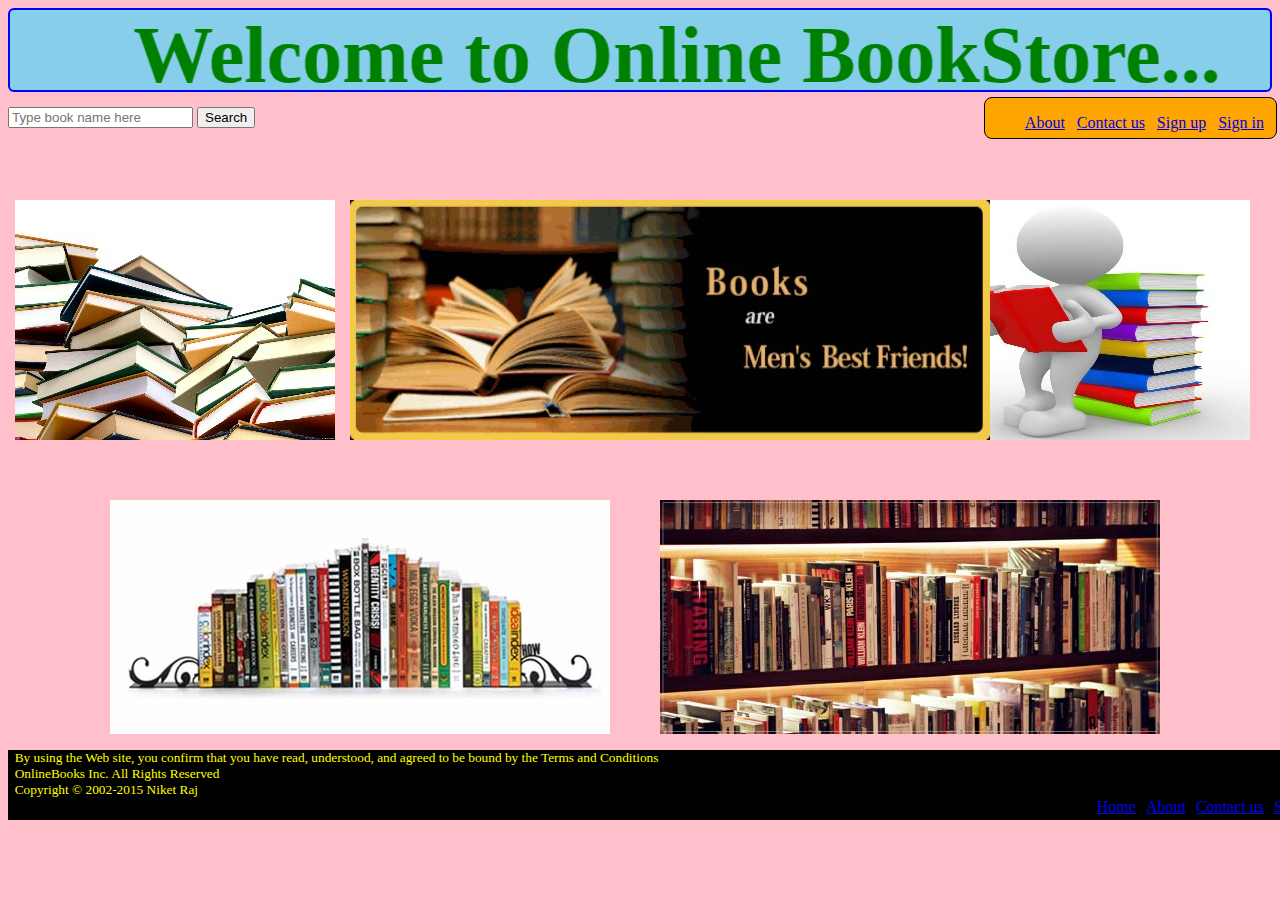
<file: index.html>
<html>

<head>
<link type="text/css" rel="stylesheet" href="home.css">
<title> Online Bookstore </title>
</head>

<body>
<h1>
<marquee behavior="alternate" id="mov">Welcome to Online BookStore...</marquee>
</h1>

<form action="searchresults.php" method="post">
<input type="text" name="title" placeholder="Type book name here" font size="20" >
<input type="submit" value="Search" >

<!--<input type="text" name="title" placeholder="Type book name here">
<search>
<font face="Cursive" font size="3" color="black"><a href="#">search</a></font>
</search>-->
<header>
<nav>
<ul>    
<li><a href="about.html">About</a></li>
<li><a href="contact.html">Contact us</a></li>
<li><a href="signup.html">Sign up</a></li>
<li><a href="signin.html">Sign in</a></li>
</ul>
</nav>
</header>

<br>
<img1> 
<img src="images/7.jpg" />
</img1>

<img2>
<img src="images/9.jpg" />
</img2>

<img3>
<img src="images/b2.png" />
</img3>

<img4>
<img src="images/10.jpg" />
</img4>

<img5>
<img src="images/3.jpg" />
</img5>


<p>
<footer>
<small>
&#160;&#160;By using the Web site, you confirm that you have read, understood, and 
agreed to be bound by the Terms and Conditions
<br>&#160;&#160;OnlineBooks Inc. All Rights Reserved <br>&#160;&#160;Copyright &copy; 2002-2015 Niket Raj</small>
<nav2>
<ul>
<li><a href="home.html">Home</a></li>    
<li><a href="about.html">About</a></li>
<li><a href="contact.html">Contact us</a></li>
<li><a href="signup.html">Sign up</a></li>
</ul>
</nav2>
</footer>
</p>
</body>
</html>
</file>
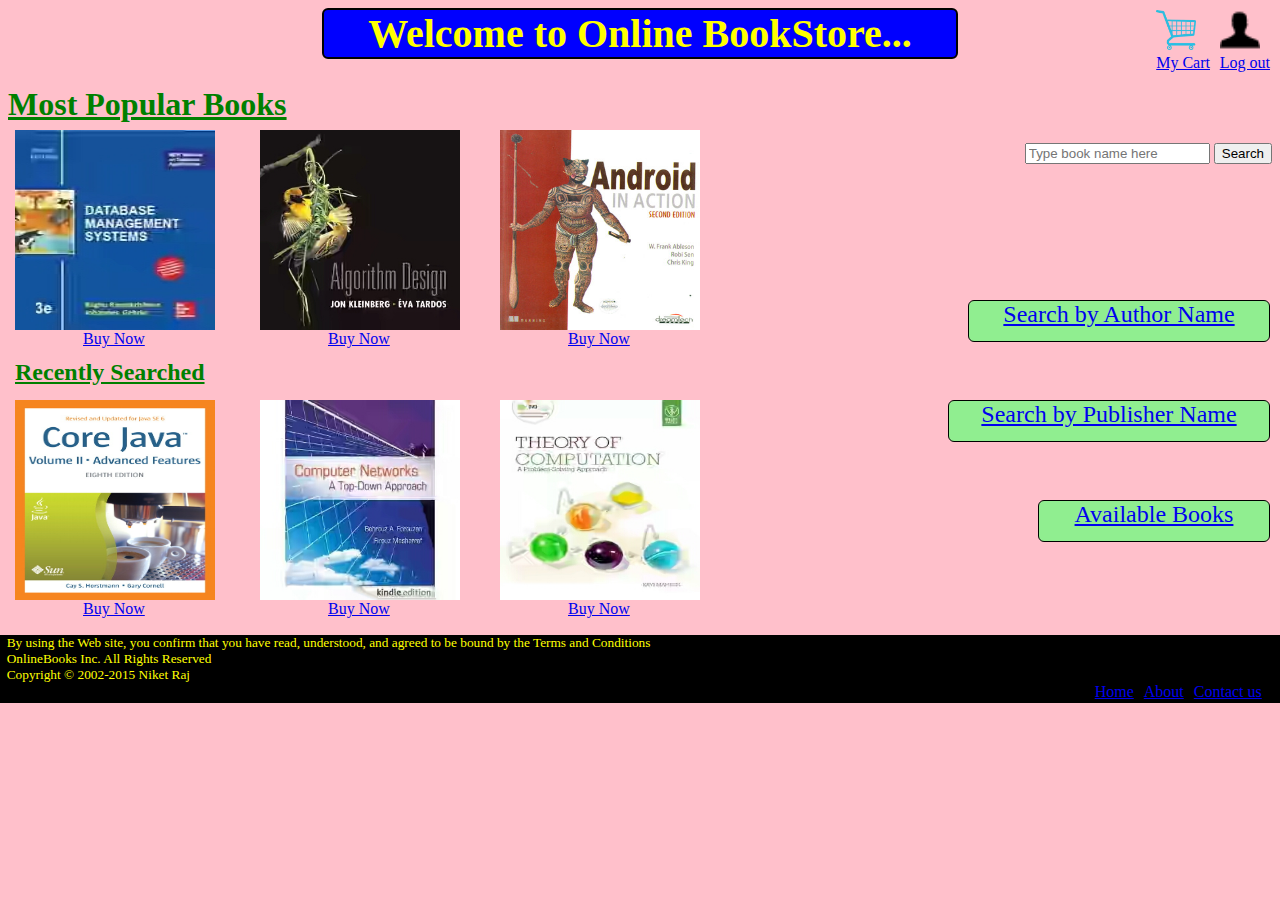
<file: aftersignin.html>
<html>
<body background="pk.jpg">
<style>
body {
background:pink;
}


c{
float:right;
}
h1{
border: 2px solid black;
border-radius: 6px;
text-align:center;
color:yellow;
font-size:40px;
font-family:Britannic;

width:50%;
background-color:blue;
margin-right:auto;
margin-left:auto;
}


h3{
position:absolute;
        top:340;
left:15;
}

imgc{
position:absolute;
        top:10;
right:70;
}

imgl{
position:absolute;
        top:10;
right:10;
}

lg{
text-align:center;	
border: 1px solid blue;
background-color: skyblue;
border-radius: 4px;
position:absolute;
	height: 24px;
	width: 60px;
        top:30;
        right:35px;

}
	

img1{
position:absolute;
top:130;
left:15;
}
img2{
position:absolute;
        top:130;
left:260;
}

img3{
position:absolute;
top:130;
left:500;
}

img4{
position:absolute;
        top:400;
left:15;
}

img5{
position:absolute;
        top:400;
left:260;
}
img6{
position:absolute;
        top:400;
left:500;
}
 


nav2 {
margin-right:0px;
width:21%;
float:right;
}
nav2 ul{
list-style-type:none;
}

nav2 li{
float:left;
margin-right:10px;
}
footer {
color:yellow;
background-color:black;
height:68px;
position:absolute;
        bottom:0;
left:0;
right:0;
top:635;
 width: 1335px;
}


alb{

text-align:center;	
border: 1px solid black;
background-color: lightgreen;
border-radius: 6px;
position:absolute;
	height: 40px;
	width: 230px;
        top:500;
        right:10px;
}

pub{

text-align:center;	
border: 1px solid black;
background-color: lightgreen;
border-radius: 6px;
position:absolute;
	height: 40px;
	width: 320px;
        top:400;
        right:10px;
}

auth{

text-align:center;	
border: 1px solid black;
background-color: lightgreen;
border-radius: 6px;
position:absolute;
	height: 40px;
	width: 300px;
        top:300;
        right:10px;
}


search{
text-align:center;	
border: 1px solid black;
background-color: lightgreen;
border-radius: 6px;
position:absolute;
	height: 40px;
	width: 200px;
       

}



</style>

<h1>Welcome to Online BookStore...</h1>


<h2><font face="AR HERMANN" font size="6" color="green"><u>Most Popular Books</h2></u></font>
<h3><font face="Kristen ITC" font size="5.5" color="green"><u>Recently Searched</h3></u></font>


<imgc> 
<img src="images/sc.png" width="40px" height="40px" />
<a href="payment.php"><br>My Cart</a>
</imgc>


<imgl> 
<img src="images/n.png" width="40px" height="40px" />
<a href="clearcartlogout.php"><br>Log out</a>
</imgl>

<img1> 
<img src="images/dbms.jpeg"width= 200px height= 200px />
<br>&#160;&#160;&#160;&#160;&#160;&#160;&#160;&#160;
&#160;&#160;&#160;&#160;&#160;&#160;&#160;&#160;<a href="dbms.php">Buy Now</a></li>
</img1>

<img2>
<img src="images/algo.jpg" width= 200px height= 200px/>
<br>&#160;&#160;&#160;&#160;&#160;&#160;&#160;&#160;
&#160;&#160;&#160;&#160;&#160;&#160;&#160;&#160;<a href="ada.php">Buy Now</a></li>
</img2>

<img3>
<img src="images/and.jpg"width= 200px height= 200px />
<br>&#160;&#160;&#160;&#160;&#160;&#160;&#160;&#160;
&#160;&#160;&#160;&#160;&#160;&#160;&#160;&#160;<a href="and.php">Buy Now</a></li>
</img3>

<img4>
<img src="images/cj.jpg" width= 200px height= 200px/>
<br>&#160;&#160;&#160;&#160;&#160;&#160;&#160;&#160;
&#160;&#160;&#160;&#160;&#160;&#160;&#160;&#160;<a href="cjava.php">Buy Now</a></li>
</img4>

<img5>
<img src="images/cn.jpg" width= 200px height= 200px/>
<br>&#160;&#160;&#160;&#160;&#160;&#160;&#160;&#160;
&#160;&#160;&#160;&#160;&#160;&#160;&#160;&#160;<a href="cnetwrk.php">Buy Now</a></li>
</img5>

<img6>
<img src="images/th.jpg" width= 200px height= 200px/>
<br>&#160;&#160;&#160;&#160;&#160;&#160;&#160;&#160;
&#160;&#160;&#160;&#160;&#160;&#160;&#160;&#160;<a href="th.php">Buy Now</a></li>
</img6>



<alb>
<font face="Cursive" font size="5" color="black"><a href="list2.php">Available Books</a></font>
</alb>

<pub>
<font face="Cursive" font size="5" color="black"><a href="publisher.php">Search by Publisher Name</a></font>
</pub>

<auth>
<font face="Cursive" font size="5" color="black"><a href="author.php">Search by Author Name</a></font>
</auth>

<c><form action="searchresults.php" method="post">
<input type="text" name="title" placeholder="Type book name here" font size="20" >
<input type="submit" value="Search" >
</form>
</c>
<!--<search>

<font face="Cursive" font size="5" color="black"><a href="#">search</a></font>
</search>
-->

 <p>
<footer>
<small>
&#160;&#160;By using the Web site, you confirm that you have read, understood, and 
agreed to be bound by the Terms and Conditions
<br>&#160;&#160;OnlineBooks Inc. All Rights Reserved <br>&#160;&#160;Copyright &copy; 2002-2015 Niket Raj</small>
<nav2>
<ul>
<li><a href="home.html">Home</a></li>    
<li><a href="about.html">About</a></li>
<li><a href="contact.html">Contact us</a></li>
</ul>
</nav2>
</footer>
</p>

</body>
</html>
</file>
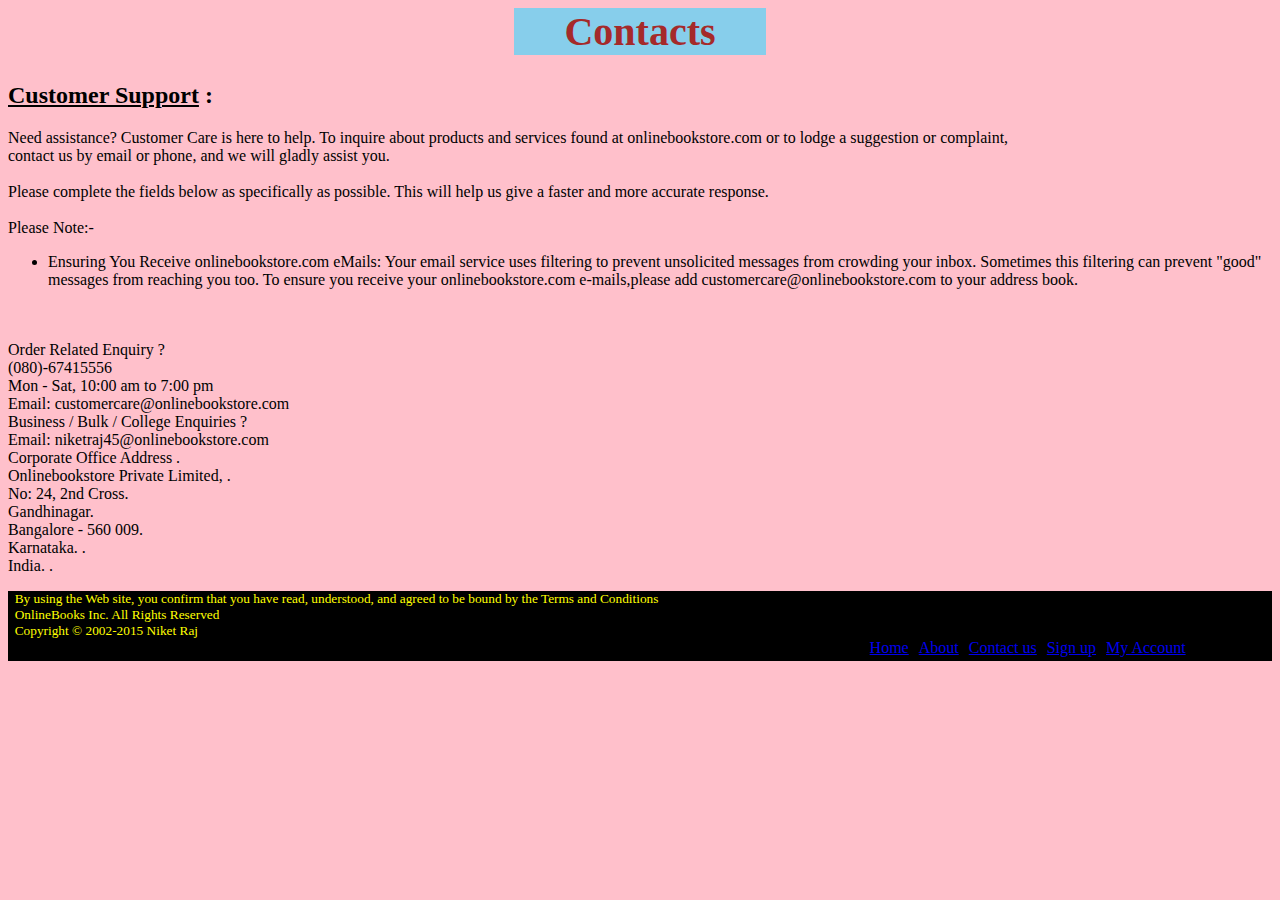
<file: contact.html>
<!DOCTYPE=html>

<head>
<link type="text/css" rel="stylesheet" href="contact.css">
<title> Contact Us</title>
</head>

<body>
<h1>Contacts</h1>
<header>

<p>
<h2><u>Customer Support</u> :</h2>
Need assistance? Customer Care is here to help. To inquire about products and services found at onlinebookstore.com
or to lodge a suggestion or complaint,<br>contact us by email or phone, and we will gladly assist you.<br><br>
Please complete the fields below as specifically as possible. This will help us give a faster and more accurate response. <br><br>
Please Note:- <br><ul>
<li>Ensuring You Receive onlinebookstore.com eMails: Your email service uses filtering to prevent unsolicited messages from crowding your inbox. 
Sometimes this filtering can prevent "good" messages from reaching you too. To ensure you receive your onlinebookstore.com e-mails,please add 
customercare@onlinebookstore.com to your address book.</li></ul><br><br>
Order Related Enquiry ? <br>
(080)-67415556<br>
Mon - Sat, 10:00 am to 7:00 pm<br>
Email: customercare@onlinebookstore.com<br>
Business / Bulk / College Enquiries ? <br>
Email: niketraj45@onlinebookstore.com <br>
Corporate Office Address .<br>
Onlinebookstore Private Limited, .<br>
No: 24, 2nd Cross.<br>
Gandhinagar.<br>
Bangalore - 560 009.<br>
Karnataka. .<br>
India. .<br>
</p>

<p>
<footer>
<small>
&#160;&#160;By using the Web site, you confirm that you have read, understood, and 
agreed to be bound by the Terms and Conditions
<br>&#160;&#160;OnlineBooks Inc. All Rights Reserved <br>&#160;&#160;Copyright &copy; 2002-2015 Niket Raj</small>
<nav>
<ul>
<li><a href="home.html">Home</a></li>    
<li><a href="about.html">About</a></li>
<li><a href="contact.html">Contact us</a></li>
<li><a href="signup.html">Sign up</a></li>
<li><a href="signin.html">My Account</a></li>
</ul>
</nav>
</footer>
</p>
</body>
</html>
</file>
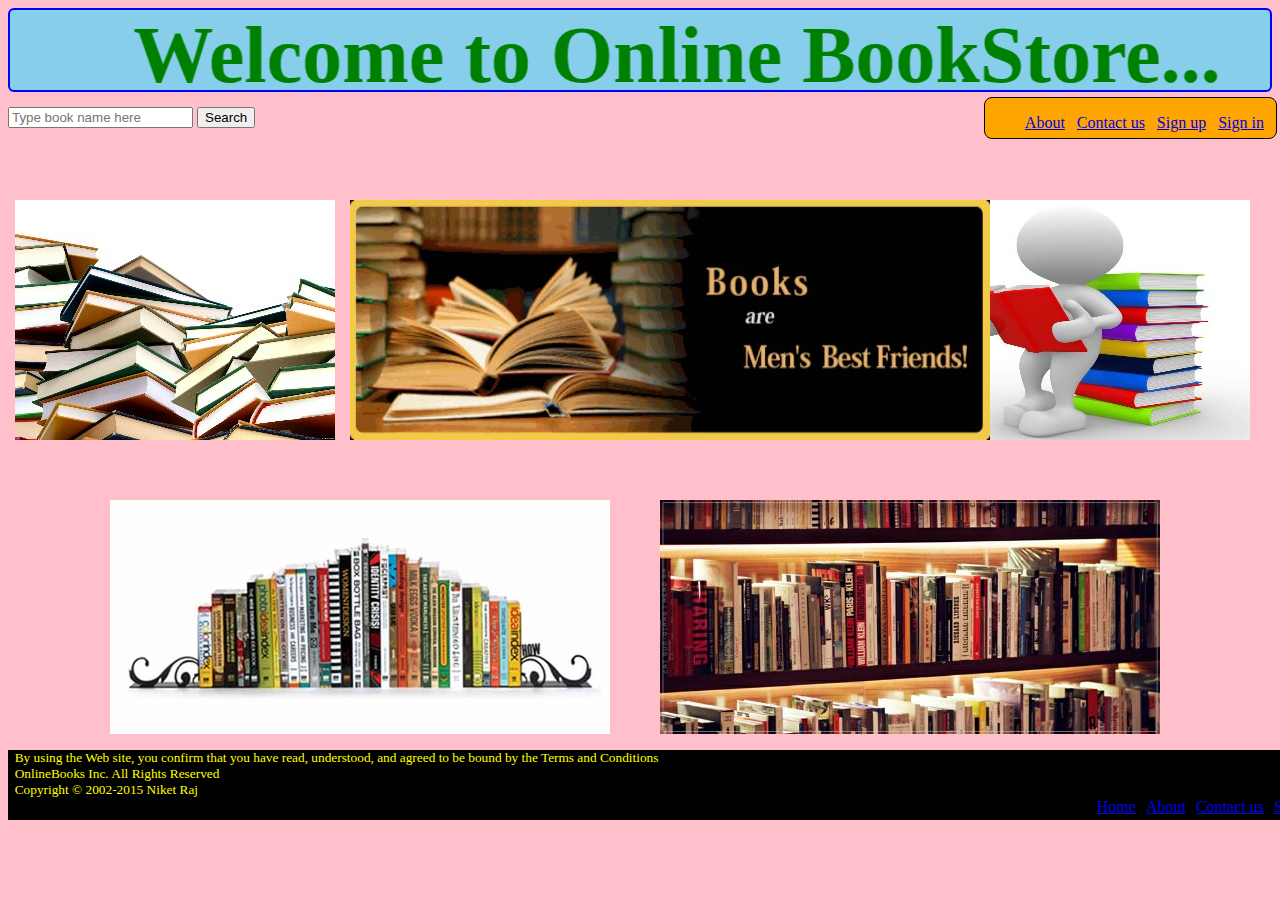
<file: home.html>
﻿<html>

<head>
<link type="text/css" rel="stylesheet" href="home.css">
<title> Online Bookstore </title>
</head>

<body>
<h1>
<marquee behavior="alternate" id="mov">Welcome to Online BookStore...</marquee>
</h1>

<form action="searchresults.php" method="post">
<input type="text" name="title" placeholder="Type book name here" font size="20" >
<input type="submit" value="Search" >

<!--<input type="text" name="title" placeholder="Type book name here">
<search>
<font face="Cursive" font size="3" color="black"><a href="#">search</a></font>
</search>-->
<header>
<nav>
<ul>    
<li><a href="about.html">About</a></li>
<li><a href="contact.html">Contact us</a></li>
<li><a href="signup.html">Sign up</a></li>
<li><a href="signin.html">Sign in</a></li>
</ul>
</nav>
</header>

<br>
<img1> 
<img src="images/7.jpg" />
</img1>

<img2>
<img src="images/9.jpg" />
</img2>

<img3>
<img src="images/b2.png" />
</img3>

<img4>
<img src="images/10.jpg" />
</img4>

<img5>
<img src="images/3.jpg" />
</img5>


<p>
<footer>
<small>
&#160;&#160;By using the Web site, you confirm that you have read, understood, and 
agreed to be bound by the Terms and Conditions
<br>&#160;&#160;OnlineBooks Inc. All Rights Reserved <br>&#160;&#160;Copyright &copy; 2002-2015 Niket Raj</small>
<nav2>
<ul>
<li><a href="home.html">Home</a></li>    
<li><a href="about.html">About</a></li>
<li><a href="contact.html">Contact us</a></li>
<li><a href="signup.html">Sign up</a></li>
</ul>
</nav2>
</footer>
</p>
</body>
</html>
</file>
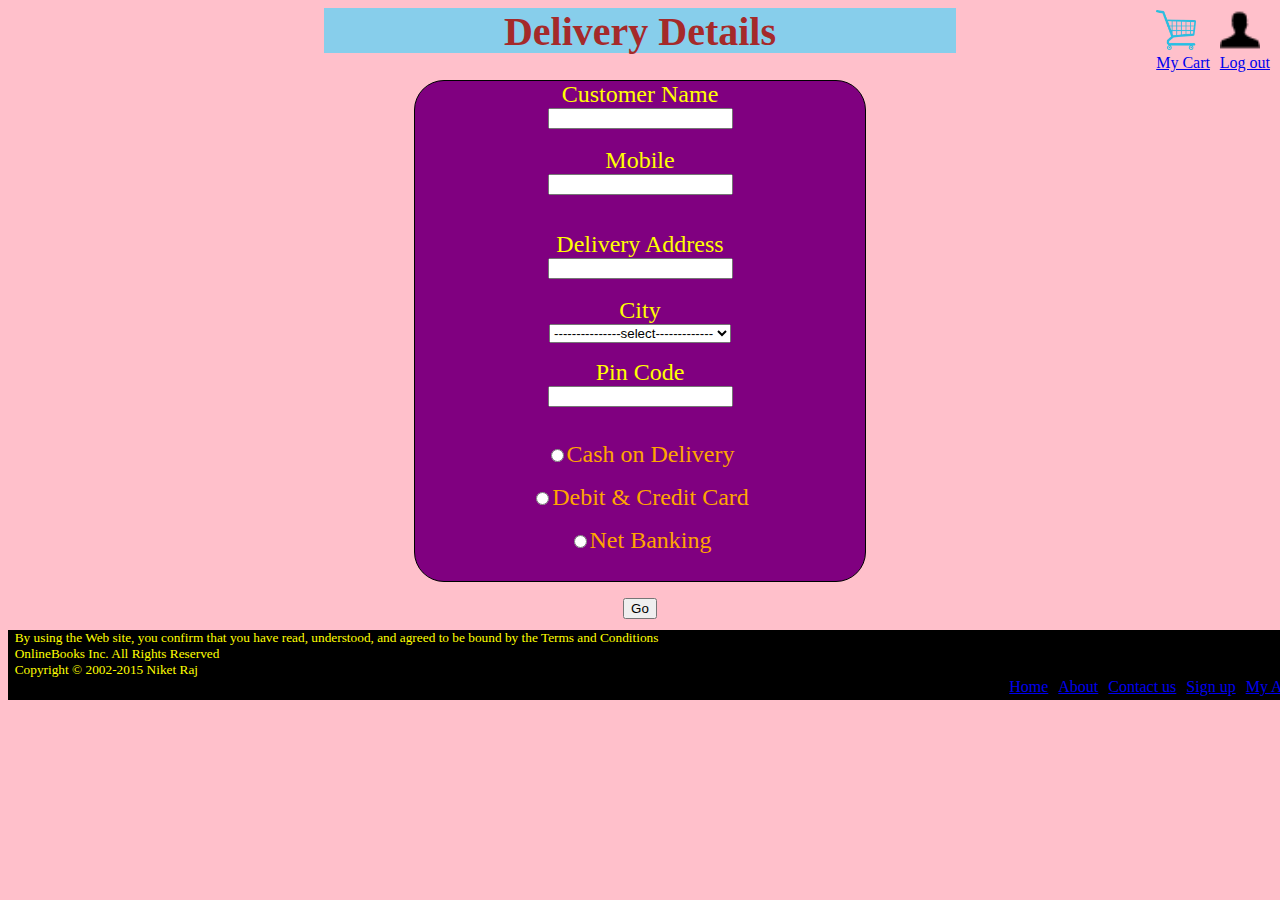
<file: paymentmode.html>
<html>
<title> Payment modes </title>
<body>

<style>
body{
background-color:pink;
}
div
{
border:1px solid black;
background:purple;
height:500px;
width:450px;
border-radius:30px;

}

h1{
text-align:center;
color:brown;
font-size:40px;
font-family:Engravers MT;
height:45px;
width:50%;
background-color:skyblue;

}


imgc{
position:absolute;
        top:10;
right:70;
}

imgl{
position:absolute;
        top:10;
right:10;
}
nav {
width:28%;
float:right;
}

footer {
color:yellow;
background-color:black;
height:70px;
position:absolute;
top:630px;
       
width: 1335px;
}
nav ul{
list-style-type:none;
}

nav li{
float:left;
margin-right:10px;
}

</style>

<center><h1>Delivery Details</h1></center>


<imgc> 
<img src="images/sc.png" width="40px" height="40px" />
<a href="payment.php"><br>My Cart</a>
</imgc>


<imgl> 
<img src="images/n.png" width="40px" height="40px" />
<a href="clearcartlogout.php"><br>Log out</a>
</imgl>


<center>
<form action="COD.php" method="post">
<div class="transbox">

<center>

<font face="Aerial" font size="5" color="yellow">Customer Name</font><br>
<input type="text" name="name" ><br><br>

<font face="Aerial" font size="5" color="yellow">Mobile</font><br>
<input type="text" name="mobile" ><br><br>

<br>
<font face="Aerial" font size="5" color="yellow">Delivery Address</font><br>
<input type="text" name="address" ><br><br>

<font face="Aerial" font size="5" color="yellow">City</font><br>
<select name="town">
 <option value="null">---------------select-------------</option>
<<option value="	Ahmedabad	">	Ahmedabad	</option>
<option value="	Bangalore	">	Bangalore	</option>
<option value="	Chandigarh	">	Chandigarh	</option>
<option value="	Chennai	">	Chennai	</option>
<option value="	Coimbatore	">	Coimbatore	</option>
<option value="	Delhi	">	Delhi	</option>
<option value="	Hyderabad	">	Hyderabad	</option>
<option value="	Kochi	">	Kochi	</option>
<option value="	Kolkata	">	Kolkata	</option>
<option value="	Mumbai	">	Mumbai	</option>
<option value="	Mysore	">	Mysore	</option>
<option value="	Pune	">	Pune	</option>
<option value="	Faridabad	">	Faridabad	</option>
<option value="	Hisar	">	Hisar	</option>
<option value="	Gurgaon	">	Gurgaon	</option>
<option value="	Panchkula	">	Panchkula	</option>
<option value="	Mohali	">	Mohali	</option>
<option value="	Ludhiana	">	Ludhiana	</option>
<option value="	Indore	">	Indore	</option>
<option value="	Amritsar	">	Amritsar	</option>
<option value="	Jalandhar	">	Jalandhar	</option>
<option value="	Jaipur	">	Jaipur	</option>
<option value="	Lucknow	">	Lucknow	</option>
<option value="	Shimla	">	Shimla	</option>
<option value="	Nagpur	">	Nagpur	</option>
<option value="	Jammu	">	Jammu	</option>
<option value="	Surat	">	Surat	</option>
<option value="	Srinagar	">	Srinagar	</option>
<option value="	Ghaziabad	">	Ghaziabad	</option>
<option value="	Noida	">	Noida	</option>
<option value="	Kanpur	">	Kanpur	</option>
<option value="	Allahabad	">	Allahabad	</option>
<option value="	Varanasi	">	Varanasi	</option>
<option value="	Bareilly	">	Bareilly	</option>
<option value="	Moradabad	">	Moradabad	</option>
<option value="	Dehradun	">	Dehradun	</option>
<option value="	Meerut	">	Meerut	</option>
<option value="	Mathura	">	Mathura	</option>
<option value="	Agra	">	Agra	</option>
<option value="	Ajmer	">	Ajmer	</option>
<option value="	Udaipur	">	Udaipur	</option>
<option value="	Bikaner	">	Bikaner	</option>
<option value="	Jodhpur	">	Jodhpur	</option>
<option value="	Rajkot	">	Rajkot	</option>
<option value="	Jamnagar	">	Jamnagar	</option>
<option value="	Gandhinagar	">	Gandhinagar	</option>
<option value="	Vadodara	">	Vadodara	</option>
<option value="	Bharuch	">	Bharuch	</option>
<option value="	Thane	">	Thane	</option>
<option value="	NaviMumbai	">	NaviMumbai	</option>
<option value="	Goa	">	Goa	</option>
<option value="	Solapur	">	Solapur	</option>
<option value="	Satara	">	Satara	</option>
<option value="	Kolhapur	">	Kolhapur	</option>
<option value="	Kalyan	">	Kalyan	</option>
<option value="	Nashik	">	Nashik	</option>
<option value="	Aurangabad	">	Aurangabad	</option>
<option value="	Akola	">	Akola	</option>
<option value="	Bhopal	">	Bhopal	</option>
<option value="	Gwalior	">	Gwalior	</option>
<option value="	Jabalpur	">	Jabalpur	</option>
<option value="	Bilaspur	">	Bilaspur	</option>
<option value="	Vijayawada	">	Vijayawada	</option>
<option value="	Nellore	">	Nellore	</option>
<option value="	Vizag	">	Vizag	</option>
<option value="	Mangalore	">	Mangalore	</option>
<option value="	Hubli	">	Hubli	</option>
<option value="	Belgaum	">	Belgaum	</option>
<option value="	Pondicherry	">	Pondicherry	</option>
<option value="	Trichy	">	Trichy	</option>
<option value="	Madurai	">	Madurai	</option>
<option value="	Vellore	">	Vellore	</option>
<option value="	Salem	">	Salem	</option>
<option value="	Kozhikode	">	Kozhikode	</option>
<option value="	Thrissur	">	Thrissur	</option>
<option value="	Trivandrum	">	Trivandrum	</option>
<option value="	Kharagpur	">	Kharagpur	</option>
<option value="	Bhubaneswar	">	Bhubaneswar	</option>
<option value="	Cuttack	">	Cuttack	</option>
<option value="	Guwahati	">	Guwahati	</option>
<option value="	Patna	">	Patna	</option>
<option value="	Dhanbad	">	Dhanbad	</option>
<option value="	Jamshedpur	">	Jamshedpur	</option>
<option value="	Ranchi	">	Ranchi	</option>
<option value="	Secunderabad	">	Secunderabad	</option>
<option value="	Raipur	">	Raipur	</option>
<option value="	Kottayam	">	Kottayam	</option>
<option value="	Ahmednagar	">	Ahmednagar	</option>
<option value="	Alwar	">	Alwar	</option>
<option value="	Other Cities	">	Other Cities	</option>
<option value="	Aarani	">	Aarani	</option>
<option value="	Abohar	">	Abohar	</option>
<option value="	Achalpur	">	Achalpur	</option>
<option value="	Adilabad	">	Adilabad	</option>
<option value="	Adityapur	">	Adityapur	</option>
<option value="	Adoni	">	Adoni	</option>
<option value="	Agartala	">	Agartala	</option>
<option value="	Agra	">	Agra	</option>
<option value="	Ahmedabad	">	Ahmedabad	</option>
<option value="	Ahmednagar	">	Ahmednagar	</option>
<option value="	Aizawl	">	Aizawl	</option>
<option value="	Ajmer	">	Ajmer	</option>
<option value="	Akola	">	Akola	</option>
<option value="	Akot	">	Akot	</option>
<option value="	Alappuzha	">	Alappuzha	</option>
<option value="	Aligarh	">	Aligarh	</option>
<option value="	Alipurduar	">	Alipurduar	</option>
<option value="	Allahabad	">	Allahabad	</option>
<option value="	Almora	">	Almora	</option>
<option value="	Alwar	">	Alwar	</option>
<option value="	Amalapuram	">	Amalapuram	</option>
<option value="	Amalner	">	Amalner	</option>
<option value="	Ambajogai	">	Ambajogai	</option>
<option value="	Ambala	">	Ambala	</option>
<option value="	AmbalaSadar	">	AmbalaSadar	</option>
<option value="	Ambasamudram	">	Ambasamudram	</option>
<option value="	Ambikapur	">	Ambikapur	</option>
<option value="	Ambur	">	Ambur	</option>
<option value="	Amravati	">	Amravati	</option>
<option value="	Amreli	">	Amreli	</option>
<option value="	Amritsar	">	Amritsar	</option>
<option value="	Amroha	">	Amroha	</option>
<option value="	Anakapalle	">	Anakapalle	</option>
<option value="	Anand	">	Anand	</option>
<option value="	Anantapur	">	Anantapur	</option>
<option value="	Anantnag	">	Anantnag	</option>
<option value="	Anjangaon	">	Anjangaon	</option>
<option value="	Anjar	">	Anjar	</option>
<option value="	Ankleshwar	">	Ankleshwar	</option>
<option value="	Arakkonam	">	Arakkonam	</option>
<option value="	Arambag	">	Arambag	</option>
<option value="	Araria	">	Araria	</option>
<option value="	Arcot	">	Arcot	</option>
<option value="	Arrah	">	Arrah	</option>
<option value="	Aruppukkottai	">	Aruppukkottai	</option>
<option value="	Asansol	">	Asansol	</option>
<option value="	Ashoknagar	">	Ashoknagar	</option>
<option value="	AshoknagarKalyangarh	">	AshoknagarKalyangarh	</option>
<option value="	Attur	">	Attur	</option>
<option value="	Auraiya	">	Auraiya	</option>
<option value="	Aurangabad	">	Aurangabad	</option>
<option value="	Avaniapuram	">	Avaniapuram	</option>
<option value="	Azamgarh	">	Azamgarh	</option>
<option value="	Badlapur	">	Badlapur	</option>
<option value="	Bagaha	">	Bagaha	</option>
<option value="	Bagalkot	">	Bagalkot	</option>
<option value="	Bagbera	">	Bagbera	</option>
<option value="	Bahadurgarh	">	Bahadurgarh	</option>
<option value="	Baharampur	">	Baharampur	</option>
<option value="	Baheri	">	Baheri	</option>
<option value="	Bahraich	">	Bahraich	</option>
<option value="	Baidyabati	">	Baidyabati	</option>
<option value="	Balaghat	">	Balaghat	</option>
<option value="	Balangir	">	Balangir	</option>
<option value="	Balasore	">	Balasore	</option>
<option value="	Ballarpur	">	Ballarpur	</option>
<option value="	Ballia	">	Ballia	</option>
<option value="	Bally	">	Bally	</option>
<option value="	Balotra	">	Balotra	</option>
<option value="	Balrampur	">	Balrampur	</option>
<option value="	Balurghat	">	Balurghat	</option>
<option value="	Banda	">	Banda	</option>
<option value="	Bangalore	">	Bangalore	</option>
<option value="	Bankura	">	Bankura	</option>
<option value="	Bansberia	">	Bansberia	</option>
<option value="	Banswara	">	Banswara	</option>
<option value="	Bapatla	">	Bapatla	</option>
<option value="	Barabanki	">	Barabanki	</option>
<option value="	Baramati	">	Baramati	</option>
<option value="	Baramulla	">	Baramulla	</option>
<option value="	Baran	">	Baran	</option>
<option value="	Baranagar	">	Baranagar	</option>
<option value="	Barasat	">	Barasat	</option>
<option value="	Baraut	">	Baraut	</option>
<option value="	Barbil	">	Barbil	</option>
<option value="	Bardhaman	">	Bardhaman	</option>
<option value="	Bardoli	">	Bardoli	</option>
<option value="	Bareilly	">	Bareilly	</option>
<option value="	Bargarh	">	Bargarh	</option>
<option value="	Bari	">	Bari	</option>
<option value="	Baripada	">	Baripada	</option>
<option value="	Barmer	">	Barmer	</option>
<option value="	Barnala	">	Barnala	</option>
<option value="	Barrackpore	">	Barrackpore	</option>
<option value="	Barshi	">	Barshi	</option>
<option value="	Baruipur	">	Baruipur	</option>
<option value="	Basavakalyan	">	Basavakalyan	</option>
<option value="	Basirhat	">	Basirhat	</option>
<option value="	Basmath	">	Basmath	</option>
<option value="	Basti	">	Basti	</option>
<option value="	Batala	">	Batala	</option>
<option value="	Bathinda	">	Bathinda	</option>
<option value="	Beawar	">	Beawar	</option>
<option value="	Beed	">	Beed	</option>
<option value="	Begusarai	">	Begusarai	</option>
<option value="	BehtaHajipur	">	BehtaHajipur	</option>
<option value="	BelaPratapgarh	">	BelaPratapgarh	</option>
<option value="	Beldanga	">	Beldanga	</option>
<option value="	Belgaum	">	Belgaum	</option>
<option value="	Bellampalle	">	Bellampalle	</option>
<option value="	Bellary	">	Bellary	</option>
<option value="	Bettiah	">	Bettiah	</option>
<option value="	Betul	">	Betul	</option>
<option value="	Bhadohi	">	Bhadohi	</option>
<option value="	Bhadrak	">	Bhadrak	</option>
<option value="	Bhadravathi	">	Bhadravathi	</option>
<option value="	Bhadravati	">	Bhadravati	</option>
<option value="	Bhadreswar	">	Bhadreswar	</option>
<option value="	Bhagalpur	">	Bhagalpur	</option>
<option value="	Bhandara	">	Bhandara	</option>
<option value="	Bharatpur	">	Bharatpur	</option>
<option value="	Bharuch	">	Bharuch	</option>
<option value="	Bhatapara	">	Bhatapara	</option>
<option value="	Bhatpara	">	Bhatpara	</option>
<option value="	Bhavani	">	Bhavani	</option>
<option value="	Bhavnagar	">	Bhavnagar	</option>
<option value="	Bhawanipatna	">	Bhawanipatna	</option>
<option value="	Bhilai	">	Bhilai	</option>
<option value="	BhilaiCharoda	">	BhilaiCharoda	</option>
<option value="	Bhilwara	">	Bhilwara	</option>
<option value="	Bhimavaram	">	Bhimavaram	</option>
<option value="	Bhind	">	Bhind	</option>
<option value="	Bhiwani	">	Bhiwani	</option>
<option value="	Bhopal	">	Bhopal	</option>
<option value="	Bhubaneswar	">	Bhubaneswar	</option>
<option value="	Bhuj	">	Bhuj	</option>
<option value="	Bhuli	">	Bhuli	</option>
<option value="	Bhusawal	">	Bhusawal	</option>
<option value="	Bidar	">	Bidar	</option>
<option value="	Bidhannagar	">	Bidhannagar	</option>
<option value="	Bijapur	">	Bijapur	</option>
<option value="	Bijnor	">	Bijnor	</option>
<option value="	Bikaner	">	Bikaner	</option>
<option value="	Bilaspur	">	Bilaspur	</option>
<option value="	Bilimora	">	Bilimora	</option>
<option value="	BinaEtawa	">	BinaEtawa	</option>
<option value="	Birnagar	">	Birnagar	</option>
<option value="	Bisalpur	">	Bisalpur	</option>
<option value="	Bishnupur	">	Bishnupur	</option>
<option value="	Bobbili	">	Bobbili	</option>
<option value="	Bodhan	">	Bodhan	</option>
<option value="	Bodinayakkanur	">	Bodinayakkanur	</option>
<option value="	BokaroSteelCity	">	BokaroSteelCity	</option>
<option value="	BolpurSantiniketan	">	BolpurSantiniketan	</option>
<option value="	Bongaigaon	">	Bongaigaon	</option>
<option value="	Bongaon	">	Bongaon	</option>
<option value="	Borsad	">	Borsad	</option>
<option value="	Botad	">	Botad	</option>
<option value="	Brahmapur	">	Brahmapur	</option>
<option value="	Brajarajnagar	">	Brajarajnagar	</option>
<option value="	Budaun	">	Budaun	</option>
<option value="	BudgeBudge	">	BudgeBudge	</option>
<option value="	Bulandshahr	">	Bulandshahr	</option>
<option value="	Buldhana	">	Buldhana	</option>
<option value="	Bundi	">	Bundi	</option>
<option value="	Burhanpur	">	Burhanpur	</option>
<option value="	Buxar	">	Buxar	</option>
<option value="	Chaibasa	">	Chaibasa	</option>
<option value="	Chakdaha	">	Chakdaha	</option>
<option value="	Chakradharpur	">	Chakradharpur	</option>
<option value="	Chalisgaon	">	Chalisgaon	</option>
<option value="	Champdani	">	Champdani	</option>
<option value="	Chamrajnagar	">	Chamrajnagar	</option>
<option value="	Chandannagar	">	Chandannagar	</option>
<option value="	Chandausi	">	Chandausi	</option>
<option value="	Chandigarh	">	Chandigarh	</option>
<option value="	Chandkheda	">	Chandkheda	</option>
<option value="	Chandlodiya	">	Chandlodiya	</option>
<option value="	Chandpur	">	Chandpur	</option>
<option value="	Chandrapur	">	Chandrapur	</option>
<option value="	Chandrokona	">	Chandrokona	</option>
<option value="	Changanacherry	">	Changanacherry	</option>
<option value="	Channapatna	">	Channapatna	</option>
<option value="	Chapra	">	Chapra	</option>
<option value="	Chengalpattu	">	Chengalpattu	</option>
<option value="	Chennai	">	Chennai	</option>
<option value="	Cherthala	">	Cherthala	</option>
<option value="	Chhatarpur	">	Chhatarpur	</option>
<option value="	Chhibramau	">	Chhibramau	</option>
<option value="	Chhindwara	">	Chhindwara	</option>
<option value="	Chidambaram	">	Chidambaram	</option>
<option value="	Chikkaballapur	">	Chikkaballapur	</option>
<option value="	Chikmagalur	">	Chikmagalur	</option>
<option value="	Chilakalurupet	">	Chilakalurupet	</option>
<option value="	Chinnachowk	">	Chinnachowk	</option>
<option value="	Chintamani	">	Chintamani	</option>
<option value="	Chirala	">	Chirala	</option>
<option value="	Chirkunda	">	Chirkunda	</option>
<option value="	Chirmiri	">	Chirmiri	</option>
<option value="	Chitradurga	">	Chitradurga	</option>
<option value="	Chittoor	">	Chittoor	</option>
<option value="	Chittorgarh	">	Chittorgarh	</option>
<option value="	Chittur	">	Chittur	</option>
<option value="	Chomu	">	Chomu	</option>
<option value="	Chopda	">	Chopda	</option>
<option value="	Churu	">	Churu	</option>
<option value="	Coimbatore	">	Coimbatore	</option>
<option value="	Contai	">	Contai	</option>
<option value="	CoochBehar	">	CoochBehar	</option>
<option value="	Coonoor	">	Coonoor	</option>
<option value="	CoopersCamp	">	CoopersCamp	</option>
<option value="	Cuddalore	">	Cuddalore	</option>
<option value="	Cuddapah	">	Cuddapah	</option>
<option value="	Cuttack	">	Cuttack	</option>
<option value="	Dabhoi	">	Dabhoi	</option>
<option value="	Dabra	">	Dabra	</option>
<option value="	Dadri	">	Dadri	</option>
<option value="	Dahod	">	Dahod	</option>
<option value="	Dainhat	">	Dainhat	</option>
<option value="	Dalhousie	">	Dalhousie	</option>
<option value="	Dalkhola	">	Dalkhola	</option>
<option value="	DalliRajhara	">	DalliRajhara	</option>
<option value="	Daltonganj	">	Daltonganj	</option>
<option value="	Daman	">	Daman	</option>
<option value="	Damoh	">	Damoh	</option>
<option value="	Dandeli	">	Dandeli	</option>
<option value="	Darbhanga	">	Darbhanga	</option>
<option value="	Darjeeling	">	Darjeeling	</option>
<option value="	Datia	">	Datia	</option>
<option value="	Dausa	">	Dausa	</option>
<option value="	Davanagere	">	Davanagere	</option>
<option value="	Deesa	">	Deesa	</option>
<option value="	Dehradun	">	Dehradun	</option>
<option value="	DehrionSone	">	DehrionSone	</option>
<option value="	Delhi	">	Delhi	</option>
<option value="	Deoband	">	Deoband	</option>
<option value="	Deoghar	">	Deoghar	</option>
<option value="	Deolali	">	Deolali	</option>
<option value="	Deoria	">	Deoria	</option>
<option value="	Devarshola	">	Devarshola	</option>
<option value="	Dewas	">	Dewas	</option>
<option value="	Dhamtari	">	Dhamtari	</option>
<option value="	Dhanbad	">	Dhanbad	</option>
<option value="	Dhanpuri	">	Dhanpuri	</option>
<option value="	Dhar	">	Dhar	</option>
<option value="	Dharamsala	">	Dharamsala	</option>
<option value="	Dharapuram	">	Dharapuram	</option>
<option value="	Dharmapuri	">	Dharmapuri	</option>
<option value="	Dharmavaram	">	Dharmavaram	</option>
<option value="	Dhenkanal	">	Dhenkanal	</option>
<option value="	Dholka	">	Dholka	</option>
<option value="	Dholpur	">	Dholpur	</option>
<option value="	Dhoraji	">	Dhoraji	</option>
<option value="	Dhrangadhra	">	Dhrangadhra	</option>
<option value="	Dhubri	">	Dhubri	</option>
<option value="	Dhule	">	Dhule	</option>
<option value="	Dhulian	">	Dhulian	</option>
<option value="	Dhupguri	">	Dhupguri	</option>
<option value="	DiamondHarbour	">	DiamondHarbour	</option>
<option value="	Dibrugarh	">	Dibrugarh	</option>
<option value="	Dimapur	">	Dimapur	</option>
<option value="	DinapurNizamat	">	DinapurNizamat	</option>
<option value="	Dindigul	">	Dindigul	</option>
<option value="	Diphu	">	Diphu	</option>
<option value="	Dispur	">	Dispur	</option>
<option value="	Diu	">	Diu	</option>
<option value="	Doddaballapur	">	Doddaballapur	</option>
<option value="	Dubrajpur	">	Dubrajpur	</option>
<option value="	Dumdum	">	Dumdum	</option>
<option value="	Durg	">	Durg	</option>
<option value="	Durgapur	">	Durgapur	</option>
<option value="	Dwarka	">	Dwarka	</option>
<option value="	Edathala	">	Edathala	</option>
<option value="	Egra	">	Egra	</option>
<option value="	Eluru	">	Eluru	</option>
<option value="	EnglishBazar	">	EnglishBazar	</option>
<option value="	Erode	">	Erode	</option>
<option value="	Etah	">	Etah	</option>
<option value="	Etawah	">	Etawah	</option>
<option value="	Faizabad	">	Faizabad	</option>
<option value="	Faridabad	">	Faridabad	</option>
<option value="	Faridkot	">	Faridkot	</option>
<option value="	Faridpur	">	Faridpur	</option>
<option value="	Farrukhabad	">	Farrukhabad	</option>
<option value="	Fatehabad	">	Fatehabad	</option>
<option value="	Fatehpur	">	Fatehpur	</option>
<option value="	Fazilka	">	Fazilka	</option>
<option value="	Firozabad	">	Firozabad	</option>
<option value="	Firozpur	">	Firozpur	</option>
<option value="	FirozpurCantonment	">	FirozpurCantonment	</option>
<option value="	Gadag	">	Gadag	</option>
<option value="	GaddiAnnaram	">	GaddiAnnaram	</option>
<option value="	Gadwal	">	Gadwal	</option>
<option value="	Gandhidham	">	Gandhidham	</option>
<option value="	Gandhinagar	">	Gandhinagar	</option>
<option value="	Gangaghat	">	Gangaghat	</option>
<option value="	Ganganagar	">	Ganganagar	</option>
<option value="	GangapurCity	">	GangapurCity	</option>
<option value="	Gangarampur	">	Gangarampur	</option>
<option value="	Gangavathi	">	Gangavathi	</option>
<option value="	Gangoh	">	Gangoh	</option>
<option value="	Gangtok	">	Gangtok	</option>
<option value="	Garulia	">	Garulia	</option>
<option value="	Gaya	">	Gaya	</option>
<option value="	Ghatal	">	Ghatal	</option>
<option value="	Ghatlodiya	">	Ghatlodiya	</option>
<option value="	Ghaziabad	">	Ghaziabad	</option>
<option value="	Ghazipur	">	Ghazipur	</option>
<option value="	Giridih	">	Giridih	</option>
<option value="	Goa	">	Goa	</option>
<option value="	Gobardanga	">	Gobardanga	</option>
<option value="	Gobichettipalayam	">	Gobichettipalayam	</option>
<option value="	Godhra	">	Godhra	</option>
<option value="	Gokak	">	Gokak	</option>
<option value="	GolaGokarannath	">	GolaGokarannath	</option>
<option value="	Gonda	">	Gonda	</option>
<option value="	Gondal	">	Gondal	</option>
<option value="	Gondia	">	Gondia	</option>
<option value="	Gopalganj	">	Gopalganj	</option>
<option value="	Gorakhpur	">	Gorakhpur	</option>
<option value="	GreaterNoida	">	GreaterNoida	</option>
<option value="	Gudivada	">	Gudivada	</option>
<option value="	Gudiyatham	">	Gudiyatham	</option>
<option value="	Gudur	">	Gudur	</option>
<option value="	Gulbarga	">	Gulbarga	</option>
<option value="	Guna	">	Guna	</option>
<option value="	Guntakal	">	Guntakal	</option>
<option value="	Guntur	">	Guntur	</option>
<option value="	Gurdaspur	">	Gurdaspur	</option>
<option value="	Gurgaon	">	Gurgaon	</option>
<option value="	Guskara	">	Guskara	</option>
<option value="	Guwahati	">	Guwahati	</option>
<option value="	Gwalior	">	Gwalior	</option>
<option value="	Habra	">	Habra	</option>
<option value="	Hajipur	">	Hajipur	</option>
<option value="	Haldia	">	Haldia	</option>
<option value="	Haldibari	">	Haldibari	</option>
<option value="	Haldwani	">	Haldwani	</option>
<option value="	Halisahar	">	Halisahar	</option>
<option value="	Hansi	">	Hansi	</option>
<option value="	Hanumangarh	">	Hanumangarh	</option>
<option value="	Hapur	">	Hapur	</option>
<option value="	Harda	">	Harda	</option>
<option value="	Hardoi	">	Hardoi	</option>
<option value="	Hardwar	">	Hardwar	</option>
<option value="	Harihar	">	Harihar	</option>
<option value="	Hasanpur	">	Hasanpur	</option>
<option value="	Hassan	">	Hassan	</option>
<option value="	Hathras	">	Hathras	</option>
<option value="	Haveri	">	Haveri	</option>
<option value="	Hazaribag	">	Hazaribag	</option>
<option value="	Himatnagar	">	Himatnagar	</option>
<option value="	Hindaun	">	Hindaun	</option>
<option value="	Hindupur	">	Hindupur	</option>
<option value="	Hinganghat	">	Hinganghat	</option>
<option value="	Hingoli	">	Hingoli	</option>
<option value="	Hisar	">	Hisar	</option>
<option value="	Hoshangabad	">	Hoshangabad	</option>
<option value="	Hoshiarpur	">	Hoshiarpur	</option>
<option value="	Hospet	">	Hospet	</option>
<option value="	Hosur	">	Hosur	</option>
<option value="	Howrah	">	Howrah	</option>
<option value="	Hubli	">	Hubli	</option>
<option value="	HugliChuchura	">	HugliChuchura	</option>
<option value="	Hyderabad	">	Hyderabad	</option>
<option value="	Ichalkaranji	">	Ichalkaranji	</option>
<option value="	Ilkal	">	Ilkal	</option>
<option value="	Imphal	">	Imphal	</option>
<option value="	Indore	">	Indore	</option>
<option value="	Islampur	">	Islampur	</option>
<option value="	Itanagar	">	Itanagar	</option>
<option value="	Itarsi	">	Itarsi	</option>
<option value="	Jabalpur	">	Jabalpur	</option>
<option value="	Jagadhri	">	Jagadhri	</option>
<option value="	Jagdalpur	">	Jagdalpur	</option>
<option value="	Jagraon	">	Jagraon	</option>
<option value="	Jagtial	">	Jagtial	</option>
<option value="	Jahangirabad	">	Jahangirabad	</option>
<option value="	Jaipur	">	Jaipur	</option>
<option value="	Jaisalmer	">	Jaisalmer	</option>
<option value="	Jalalpur	">	Jalalpur	</option>
<option value="	Jalandhar	">	Jalandhar	</option>
<option value="	Jalgaon	">	Jalgaon	</option>
<option value="	Jalna	">	Jalna	</option>
<option value="	Jalpaiguri	">	Jalpaiguri	</option>
<option value="	Jamakhandi	">	Jamakhandi	</option>
<option value="	Jamalpur	">	Jamalpur	</option>
<option value="	Jammu	">	Jammu	</option>
<option value="	Jamnagar	">	Jamnagar	</option>
<option value="	Jamshedpur	">	Jamshedpur	</option>
<option value="	Jamui	">	Jamui	</option>
<option value="	Jamuria	">	Jamuria	</option>
<option value="	Jaora	">	Jaora	</option>
<option value="	Jatani	">	Jatani	</option>
<option value="	Jaunpur	">	Jaunpur	</option>
<option value="	JaynagarMazilpur	">	JaynagarMazilpur	</option>
<option value="	Jehanabad	">	Jehanabad	</option>
<option value="	Jetpur	">	Jetpur	</option>
<option value="	Jeypore	">	Jeypore	</option>
<option value="	Jhajjar	">	Jhajjar	</option>
<option value="	Jhalda	">	Jhalda	</option>
<option value="	Jhansi	">	Jhansi	</option>
<option value="	Jhargram	">	Jhargram	</option>
<option value="	Jharia	">	Jharia	</option>
<option value="	Jharsuguda	">	Jharsuguda	</option>
<option value="	JhumriTelaiya	">	JhumriTelaiya	</option>
<option value="	Jhunjhunu	">	Jhunjhunu	</option>
<option value="	JiaganjAzimganj	">	JiaganjAzimganj	</option>
<option value="	Jind	">	Jind	</option>
<option value="	Jodhpur	">	Jodhpur	</option>
<option value="	Jorapokhar	">	Jorapokhar	</option>
<option value="	Jorhat	">	Jorhat	</option>
<option value="	Junagadh	">	Junagadh	</option>
<option value="	Kadayanallur	">	Kadayanallur	</option>
<option value="	Kadi	">	Kadi	</option>
<option value="	Kadiri	">	Kadiri	</option>
<option value="	Kagaznagar	">	Kagaznagar	</option>
<option value="	Kairana	">	Kairana	</option>
<option value="	Kaithal	">	Kaithal	</option>
<option value="	Kakinada	">	Kakinada	</option>
<option value="	Kaliaganj	">	Kaliaganj	</option>
<option value="	Kalimpong	">	Kalimpong	</option>
<option value="	Kallur	">	Kallur	</option>
<option value="	Kalna	">	Kalna	</option>
<option value="	Kalol	">	Kalol	</option>
<option value="	Kalyan	">	Kalyan	</option>
<option value="	Kalyani	">	Kalyani	</option>
<option value="	Kamarhati	">	Kamarhati	</option>
<option value="	Kambam	">	Kambam	</option>
<option value="	Kamthi	">	Kamthi	</option>
<option value="	Kanchipuram	">	Kanchipuram	</option>
<option value="	Kanchrapara	">	Kanchrapara	</option>
<option value="	Kandi	">	Kandi	</option>
<option value="	Kandla	">	Kandla	</option>
<option value="	Kanhangad	">	Kanhangad	</option>
<option value="	Kannauj	">	Kannauj	</option>
<option value="	Kannur	">	Kannur	</option>
<option value="	Kanpur	">	Kanpur	</option>
<option value="	Kanyakumari	">	Kanyakumari	</option>
<option value="	Kapra	">	Kapra	</option>
<option value="	Kapurthala	">	Kapurthala	</option>
<option value="	Karad	">	Karad	</option>
<option value="	Karaikal	">	Karaikal	</option>
<option value="	Karaikudi	">	Karaikudi	</option>
<option value="	Karanja	">	Karanja	</option>
<option value="	Karauli	">	Karauli	</option>
<option value="	Karimganj	">	Karimganj	</option>
<option value="	Karimnagar	">	Karimnagar	</option>
<option value="	Karnal	">	Karnal	</option>
<option value="	Karur	">	Karur	</option>
<option value="	Karwar	">	Karwar	</option>
<option value="	Kasaragod	">	Kasaragod	</option>
<option value="	Kasganj	">	Kasganj	</option>
<option value="	Kashipur	">	Kashipur	</option>
<option value="	Kathua	">	Kathua	</option>
<option value="	Katihar	">	Katihar	</option>
<option value="	Katni	">	Katni	</option>
<option value="	Katras	">	Katras	</option>
<option value="	Katwa	">	Katwa	</option>
<option value="	Kavali	">	Kavali	</option>
<option value="	Kavaratti	">	Kavaratti	</option>
<option value="	Kayamkulam	">	Kayamkulam	</option>
<option value="	Kendujhar	">	Kendujhar	</option>
<option value="	Keshod	">	Keshod	</option>
<option value="	Khambhat	">	Khambhat	</option>
<option value="	Khamgaon	">	Khamgaon	</option>
<option value="	Khamman	">	Khamman	</option>
<option value="	Khandwa	">	Khandwa	</option>
<option value="	Khanna	">	Khanna	</option>
<option value="	Kharagpur	">	Kharagpur	</option>
<option value="	Kharar	">	Kharar	</option>
<option value="	Khardaha	">	Khardaha	</option>
<option value="	Khargone	">	Khargone	</option>
<option value="	Khatauli	">	Khatauli	</option>
<option value="	Khirpai	">	Khirpai	</option>
<option value="	Khopoli	">	Khopoli	</option>
<option value="	Khurja	">	Khurja	</option>
<option value="	Kiratpur	">	Kiratpur	</option>
<option value="	Kishanganj	">	Kishanganj	</option>
<option value="	Kishangarh	">	Kishangarh	</option>
<option value="	Kochi	">	Kochi	</option>
<option value="	Kohima	">	Kohima	</option>
<option value="	Kolar	">	Kolar	</option>
<option value="	Kolhapur	">	Kolhapur	</option>
<option value="	Kolkata	">	Kolkata	</option>
<option value="	Kollam	">	Kollam	</option>
<option value="	Kollegal	">	Kollegal	</option>
<option value="	Komarapalayam	">	Komarapalayam	</option>
<option value="	Konch	">	Konch	</option>
<option value="	Konnagar	">	Konnagar	</option>
<option value="	Kopargaon	">	Kopargaon	</option>
<option value="	Koppal	">	Koppal	</option>
<option value="	Koratla	">	Koratla	</option>
<option value="	Korba	">	Korba	</option>
<option value="	Kota	">	Kota	</option>
<option value="	Kotkapura	">	Kotkapura	</option>
<option value="	Kottagudem	">	Kottagudem	</option>
<option value="	Kottayam	">	Kottayam	</option>
<option value="	Kovilpatti	">	Kovilpatti	</option>
<option value="	Kozhikode	">	Kozhikode	</option>
<option value="	Krishnagiri	">	Krishnagiri	</option>
<option value="	Krishnanagar	">	Krishnanagar	</option>
<option value="	Kuchaman	">	Kuchaman	</option>
<option value="	Kullu	">	Kullu	</option>
<option value="	Kulti	">	Kulti	</option>
<option value="	Kumbakonam	">	Kumbakonam	</option>
<option value="	Kurnool	">	Kurnool	</option>
<option value="	Kurseong	">	Kurseong	</option>
<option value="	Kurukshetra	">	Kurukshetra	</option>
<option value="	Ladnun	">	Ladnun	</option>
<option value="	Laharpur	">	Laharpur	</option>
<option value="	Lakhimpur	">	Lakhimpur	</option>
<option value="	Lakhisarai	">	Lakhisarai	</option>
<option value="	Lalitpur	">	Lalitpur	</option>
<option value="	Latur	">	Latur	</option>
<option value="	Leh	">	Leh	</option>
<option value="	Lonavla	">	Lonavla	</option>
<option value="	Loni	">	Loni	</option>
<option value="	Lucknow	">	Lucknow	</option>
<option value="	Ludhiana	">	Ludhiana	</option>
<option value="	Lumding	">	Lumding	</option>
<option value="	Machilipatnam	">	Machilipatnam	</option>
<option value="	Madanapalle	">	Madanapalle	</option>
<option value="	Madgaon	">	Madgaon	</option>
<option value="	Madhubani	">	Madhubani	</option>
<option value="	Madhyamgram	">	Madhyamgram	</option>
<option value="	Madurai	">	Madurai	</option>
<option value="	Mahbubnagar	">	Mahbubnagar	</option>
<option value="	Maheshtala	">	Maheshtala	</option>
<option value="	Mahoba	">	Mahoba	</option>
<option value="	Mahuva	">	Mahuva	</option>
<option value="	Mainpuri	">	Mainpuri	</option>
<option value="	Makrana	">	Makrana	</option>
<option value="	Malappuram	">	Malappuram	</option>
<option value="	Malbazar	">	Malbazar	</option>
<option value="	Malegaon	">	Malegaon	</option>
<option value="	Malerkotla	">	Malerkotla	</option>
<option value="	Malkapur	">	Malkapur	</option>
<option value="	Malout	">	Malout	</option>
<option value="	Manali	">	Manali	</option>
<option value="	Mancherial	">	Mancherial	</option>
<option value="	Mandamarri	">	Mandamarri	</option>
<option value="	MandiDabwali	">	MandiDabwali	</option>
<option value="	MandiGobindgarh	">	MandiGobindgarh	</option>
<option value="	Mandla	">	Mandla	</option>
<option value="	Mandsaur	">	Mandsaur	</option>
<option value="	Mandvi	">	Mandvi	</option>
<option value="	Mandya	">	Mandya	</option>
<option value="	Mangalagiri	">	Mangalagiri	</option>
<option value="	Mangalore	">	Mangalore	</option>
<option value="	Mangrol	">	Mangrol	</option>
<option value="	Manjeri	">	Manjeri	</option>
<option value="	Manmad	">	Manmad	</option>
<option value="	Mannargudi	">	Mannargudi	</option>
<option value="	Mansa	">	Mansa	</option>
<option value="	Markapur	">	Markapur	</option>
<option value="	Mathabhanga	">	Mathabhanga	</option>
<option value="	Mathura	">	Mathura	</option>
<option value="	Mau	">	Mau	</option>
<option value="	Mauranipur	">	Mauranipur	</option>
<option value="	Mawana	">	Mawana	</option>
<option value="	Mayiladuthurai	">	Mayiladuthurai	</option>
<option value="	Meerut	">	Meerut	</option>
<option value="	Mehsana	">	Mehsana	</option>
<option value="	Mekliganj	">	Mekliganj	</option>
<option value="	Memari	">	Memari	</option>
<option value="	Mettupalayam	">	Mettupalayam	</option>
<option value="	Mettur	">	Mettur	</option>
<option value="	Mhow	">	Mhow	</option>
<option value="	Midnapore	">	Midnapore	</option>
<option value="	Miraj	">	Miraj	</option>
<option value="	Mirik	">	Mirik	</option>
<option value="	Miryalguda	">	Miryalguda	</option>
<option value="	Mirzapur	">	Mirzapur	</option>
<option value="	Modasa	">	Modasa	</option>
<option value="	Modinagar	">	Modinagar	</option>
<option value="	Moga	">	Moga	</option>
<option value="	Mohali	">	Mohali	</option>
<option value="	Mokama	">	Mokama	</option>
<option value="	Moradabad	">	Moradabad	</option>
<option value="	Morbi	">	Morbi	</option>
<option value="	Morena	">	Morena	</option>
<option value="	Mormugoa	">	Mormugoa	</option>
<option value="	Motihari	">	Motihari	</option>
<option value="	Mubarakpur	">	Mubarakpur	</option>
<option value="	Mughalsarai	">	Mughalsarai	</option>
<option value="	Mumbai	">	Mumbai	</option>
<option value="	Munger	">	Munger	</option>
<option value="	Muradnagar	">	Muradnagar	</option>
<option value="	Murshidabad	">	Murshidabad	</option>
<option value="	Mussoorie	">	Mussoorie	</option>
<option value="	Muzaffarnagar	">	Muzaffarnagar	</option>
<option value="	Muzaffarpur	">	Muzaffarpur	</option>
<option value="	Mysore	">	Mysore	</option>
<option value="	Nabadwip	">	Nabadwip	</option>
<option value="	Nabha	">	Nabha	</option>
<option value="	Nadiad	">	Nadiad	</option>
<option value="	Nagaon	">	Nagaon	</option>
<option value="	Nagapattinam	">	Nagapattinam	</option>
<option value="	Nagaur	">	Nagaur	</option>
<option value="	Nagda	">	Nagda	</option>
<option value="	Nagercoil	">	Nagercoil	</option>
<option value="	Nagina	">	Nagina	</option>
<option value="	Nagpur	">	Nagpur	</option>
<option value="	Naihati	">	Naihati	</option>
<option value="	Nainital	">	Nainital	</option>
<option value="	Najibabad	">	Najibabad	</option>
<option value="	Nalgonda	">	Nalgonda	</option>
<option value="	Nalhati	">	Nalhati	</option>
<option value="	Namakkal	">	Namakkal	</option>
<option value="	Nanded	">	Nanded	</option>
<option value="	Nandurbar	">	Nandurbar	</option>
<option value="	Nandyal	">	Nandyal	</option>
<option value="	Narasaraopet	">	Narasaraopet	</option>
<option value="	Narnaul	">	Narnaul	</option>
<option value="	Narsapur	">	Narsapur	</option>
<option value="	Narsinghpur	">	Narsinghpur	</option>
<option value="	Narwana	">	Narwana	</option>
<option value="	Nashik	">	Nashik	</option>
<option value="	NavgharManikpur	">	NavgharManikpur	</option>
<option value="	NaviMumbai	">	NaviMumbai	</option>
<option value="	Navsari	">	Navsari	</option>
<option value="	Nawabganj	">	Nawabganj	</option>
<option value="	Nawada	">	Nawada	</option>
<option value="	Nawalgarh	">	Nawalgarh	</option>
<option value="	Nedumangad	">	Nedumangad	</option>
<option value="	Nellore	">	Nellore	</option>
<option value="	NewBarrackpur	">	NewBarrackpur	</option>
<option value="	Neyveli	">	Neyveli	</option>
<option value="	Neyyattinkara	">	Neyyattinkara	</option>
<option value="	Nimach	">	Nimach	</option>
<option value="	Nimbahera	">	Nimbahera	</option>
<option value="	Nipani	">	Nipani	</option>
<option value="	Nirmal	">	Nirmal	</option>
<option value="	Nizamabad	">	Nizamabad	</option>
<option value="	Noida	">	Noida	</option>
<option value="	NorthLakhimpur	">	NorthLakhimpur	</option>
<option value="	Nuzvid	">	Nuzvid	</option>
<option value="	Obra	">	Obra	</option>
<option value="	Ongole	">	Ongole	</option>
<option value="	Ooty	">	Ooty	</option>
<option value="	Orai	">	Orai	</option>
<option value="	Osmanabad	">	Osmanabad	</option>
<option value="	Ozhukarai	">	Ozhukarai	</option>
<option value="	Palakkad	">	Palakkad	</option>
<option value="	Palakol	">	Palakol	</option>
<option value="	Palani	">	Palani	</option>
<option value="	Palanpur	">	Palanpur	</option>
<option value="	Palghar	">	Palghar	</option>
<option value="	Pali	">	Pali	</option>
<option value="	Palitana	">	Palitana	</option>
<option value="	Pallavaram	">	Pallavaram	</option>
<option value="	Palwal	">	Palwal	</option>
<option value="	Palwancha	">	Palwancha	</option>
<option value="	Panaji	">	Panaji	</option>
<option value="	Panchkula	">	Panchkula	</option>
<option value="	Pandharpur	">	Pandharpur	</option>
<option value="	Panihati	">	Panihati	</option>
<option value="	Panipat	">	Panipat	</option>
<option value="	Panna	">	Panna	</option>
<option value="	Panruti	">	Panruti	</option>
<option value="	Panskura	">	Panskura	</option>
<option value="	Panvel	">	Panvel	</option>
<option value="	Paradip	">	Paradip	</option>
<option value="	Paramakudi	">	Paramakudi	</option>
<option value="	Parasia	">	Parasia	</option>
<option value="	Parbhani	">	Parbhani	</option>
<option value="	Parli	">	Parli	</option>
<option value="	Patan	">	Patan	</option>
<option value="	Pathankot	">	Pathankot	</option>
<option value="	Patiala	">	Patiala	</option>
<option value="	Patna	">	Patna	</option>
<option value="	Pattukkottai	">	Pattukkottai	</option>
<option value="	Payyannur	">	Payyannur	</option>
<option value="	Petlad	">	Petlad	</option>
<option value="	Phagwara	">	Phagwara	</option>
<option value="	Phaltan	">	Phaltan	</option>
<option value="	PhulwariSharif	">	PhulwariSharif	</option>
<option value="	Phusro	">	Phusro	</option>
<option value="	Pilibhit	">	Pilibhit	</option>
<option value="	Pilkhuwa	">	Pilkhuwa	</option>
<option value="	PimpriChinchwad	">	PimpriChinchwad	</option>
<option value="	Pitapuram	">	Pitapuram	</option>
<option value="	Pithampur	">	Pithampur	</option>
<option value="	Pollachi	">	Pollachi	</option>
<option value="	Pondicherry	">	Pondicherry	</option>
<option value="	Ponnani	">	Ponnani	</option>
<option value="	Ponnur	">	Ponnur	</option>
<option value="	Porbandar	">	Porbandar	</option>
<option value="	PortBlair	">	PortBlair	</option>
<option value="	Proddatur	">	Proddatur	</option>
<option value="	Pudukkottai	">	Pudukkottai	</option>
<option value="	Pujali	">	Pujali	</option>
<option value="	Puliyankudi	">	Puliyankudi	</option>
<option value="	Pune	">	Pune	</option>
<option value="	Puri	">	Puri	</option>
<option value="	Purnia	">	Purnia	</option>
<option value="	Purulia	">	Purulia	</option>
<option value="	Pusad	">	Pusad	</option>
<option value="	Pushkar	">	Pushkar	</option>
<option value="	Qutubullapur	">	Qutubullapur	</option>
<option value="	RabkaviBanhatti	">	RabkaviBanhatti	</option>
<option value="	Raebareli	">	Raebareli	</option>
<option value="	Raghunathpur	">	Raghunathpur	</option>
<option value="	Raichur	">	Raichur	</option>
<option value="	Raigad	">	Raigad	</option>
<option value="	Raiganj	">	Raiganj	</option>
<option value="	Raigarh	">	Raigarh	</option>
<option value="	Raipur	">	Raipur	</option>
<option value="	RajNandgaon	">	RajNandgaon	</option>
<option value="	Rajahmundry	">	Rajahmundry	</option>
<option value="	Rajapalayam	">	Rajapalayam	</option>
<option value="	Rajendranagar	">	Rajendranagar	</option>
<option value="	Rajgarh	">	Rajgarh	</option>
<option value="	Rajkot	">	Rajkot	</option>
<option value="	RajpurSonarpur	">	RajpurSonarpur	</option>
<option value="	Rajpura	">	Rajpura	</option>
<option value="	Rajsamand	">	Rajsamand	</option>
<option value="	Ramachandrapuram	">	Ramachandrapuram	</option>
<option value="	Ramagundam	">	Ramagundam	</option>
<option value="	Ramanagaram	">	Ramanagaram	</option>
<option value="	Ramanathapuram	">	Ramanathapuram	</option>
<option value="	Ramgarh	">	Ramgarh	</option>
<option value="	Rampur	">	Rampur	</option>
<option value="	Rampurhat	">	Rampurhat	</option>
<option value="	Ranaghat	">	Ranaghat	</option>
<option value="	Ranchi	">	Ranchi	</option>
<option value="	Ranebennur	">	Ranebennur	</option>
<option value="	Raniganj	">	Raniganj	</option>
<option value="	Ranip	">	Ranip	</option>
<option value="	Ratangarh	">	Ratangarh	</option>
<option value="	Rath	">	Rath	</option>
<option value="	Ratlam	">	Ratlam	</option>
<option value="	Ratnagiri	">	Ratnagiri	</option>
<option value="	Rayachoti	">	Rayachoti	</option>
<option value="	Rayadurg	">	Rayadurg	</option>
<option value="	Rayagada	">	Rayagada	</option>
<option value="	Renukoot	">	Renukoot	</option>
<option value="	Rewa	">	Rewa	</option>
<option value="	Rewari	">	Rewari	</option>
<option value="	Rishikesh	">	Rishikesh	</option>
<option value="	Rishra	">	Rishra	</option>
<option value="	Robertsonpet	">	Robertsonpet	</option>
<option value="	Rohtak	">	Rohtak	</option>
<option value="	Roorkee	">	Roorkee	</option>
<option value="	Rourkela	">	Rourkela	</option>
<option value="	Rudrapur	">	Rudrapur	</option>
<option value="	Sagar	">	Sagar	</option>
<option value="	Sagara	">	Sagara	</option>
<option value="	Saharanpur	">	Saharanpur	</option>
<option value="	Saharsa	">	Saharsa	</option>
<option value="	Sahaswan	">	Sahaswan	</option>
<option value="	Sahebganj	">	Sahebganj	</option>
<option value="	Sainthia	">	Sainthia	</option>
<option value="	Salem	">	Salem	</option>
<option value="	Samalkota	">	Samalkota	</option>
<option value="	Samastipur	">	Samastipur	</option>
<option value="	Sambalpur	">	Sambalpur	</option>
<option value="	Sambhal	">	Sambhal	</option>
<option value="	Sangamner	">	Sangamner	</option>
<option value="	Sangareddy	">	Sangareddy	</option>
<option value="	Sangli	">	Sangli	</option>
<option value="	Sangrur	">	Sangrur	</option>
<option value="	Sankarankoil	">	Sankarankoil	</option>
<option value="	Sardarshahar	">	Sardarshahar	</option>
<option value="	Sarni	">	Sarni	</option>
<option value="	Sasaram	">	Sasaram	</option>
<option value="	Satara	">	Satara	</option>
<option value="	Satna	">	Satna	</option>
<option value="	Sattenapalle	">	Sattenapalle	</option>
<option value="	Saunda	">	Saunda	</option>
<option value="	Savarkundla	">	Savarkundla	</option>
<option value="	SawaiMadhopur	">	SawaiMadhopur	</option>
<option value="	Secunderabad	">	Secunderabad	</option>
<option value="	Sehore	">	Sehore	</option>
<option value="	Seoni	">	Seoni	</option>
<option value="	Serampore	">	Serampore	</option>
<option value="	Serilingampally	">	Serilingampally	</option>
<option value="	Shahabad	">	Shahabad	</option>
<option value="	Shahdol	">	Shahdol	</option>
<option value="	Shahjahanpur	">	Shahjahanpur	</option>
<option value="	Shajapur	">	Shajapur	</option>
<option value="	Shamli	">	Shamli	</option>
<option value="	Shantipur	">	Shantipur	</option>
<option value="	Shegaon	">	Shegaon	</option>
<option value="	Sheopur	">	Sheopur	</option>
<option value="	Sherkot	">	Sherkot	</option>
<option value="	Shikohabad	">	Shikohabad	</option>
<option value="	Shillong	">	Shillong	</option>
<option value="	Shimla	">	Shimla	</option>
<option value="	Shimoga	">	Shimoga	</option>
<option value="	Shirpur	">	Shirpur	</option>
<option value="	Shivpuri	">	Shivpuri	</option>
<option value="	Shrirampur	">	Shrirampur	</option>
<option value="	Siddipet	">	Siddipet	</option>
<option value="	Sidhpur	">	Sidhpur	</option>
<option value="	Sikandrabad	">	Sikandrabad	</option>
<option value="	Sikar	">	Sikar	</option>
<option value="	Silchar	">	Silchar	</option>
<option value="	Siliguri	">	Siliguri	</option>
<option value="	Silvassa	">	Silvassa	</option>
<option value="	Sindhnur	">	Sindhnur	</option>
<option value="	Sindri	">	Sindri	</option>
<option value="	Singrauli	">	Singrauli	</option>
<option value="	Sira	">	Sira	</option>
<option value="	Sirhind	">	Sirhind	</option>
<option value="	Sirsa	">	Sirsa	</option>
<option value="	Sirsi	">	Sirsi	</option>
<option value="	Sirsilla	">	Sirsilla	</option>
<option value="	Sitamarhi	">	Sitamarhi	</option>
<option value="	Sitapur	">	Sitapur	</option>
<option value="	Sivakasi	">	Sivakasi	</option>
<option value="	Sivasagar	">	Sivasagar	</option>
<option value="	Solapur	">	Solapur	</option>
<option value="	Sonamukhi	">	Sonamukhi	</option>
<option value="	Sonipat	">	Sonipat	</option>
<option value="	Sopore	">	Sopore	</option>
<option value="	SriMuktsarSahib	">	SriMuktsarSahib	</option>
<option value="	Srikakulam	">	Srikakulam	</option>
<option value="	Srikalahasti	">	Srikalahasti	</option>
<option value="	Srinagar	">	Srinagar	</option>
<option value="	Srivilliputhur	">	Srivilliputhur	</option>
<option value="	Sujangarh	">	Sujangarh	</option>
<option value="	Sultanpur	">	Sultanpur	</option>
<option value="	Sunabeda	">	Sunabeda	</option>
<option value="	Sunam	">	Sunam	</option>
<option value="	Supaul	">	Supaul	</option>
<option value="	Surat	">	Surat	</option>
<option value="	Suratgarh	">	Suratgarh	</option>
<option value="	Surendranagar	">	Surendranagar	</option>
<option value="	Suri	">	Suri	</option>
<option value="	Suryapet	">	Suryapet	</option>
<option value="	Tadepalligudem	">	Tadepalligudem	</option>
<option value="	Tadpatri	">	Tadpatri	</option>
<option value="	Taherpur	">	Taherpur	</option>
<option value="	Taki	">	Taki	</option>
<option value="	Taliparamba	">	Taliparamba	</option>
<option value="	Tamluk	">	Tamluk	</option>
<option value="	Tanda	">	Tanda	</option>
<option value="	Tandur	">	Tandur	</option>
<option value="	Tanuku	">	Tanuku	</option>
<option value="	Tarakeswar	">	Tarakeswar	</option>
<option value="	TarnTaranSahib	">	TarnTaranSahib	</option>
<option value="	Tenali	">	Tenali	</option>
<option value="	Tenkasi	">	Tenkasi	</option>
<option value="	Tezpur	">	Tezpur	</option>
<option value="	Thalassery	">	Thalassery	</option>
<option value="	Thane	">	Thane	</option>
<option value="	Thanesar	">	Thanesar	</option>
<option value="	Thanjavur	">	Thanjavur	</option>
<option value="	TheniAllinagaram	">	TheniAllinagaram	</option>
<option value="	Thiruvarur	">	Thiruvarur	</option>
<option value="	Thoothukudi	">	Thoothukudi	</option>
<option value="	Thrissur	">	Thrissur	</option>
<option value="	Tikamgarh	">	Tikamgarh	</option>
<option value="	Tilhar	">	Tilhar	</option>
<option value="	Tindivanam	">	Tindivanam	</option>
<option value="	Tinsukia	">	Tinsukia	</option>
<option value="	Tiptur	">	Tiptur	</option>
<option value="	Tiruchendur	">	Tiruchendur	</option>
<option value="	Tiruchengode	">	Tiruchengode	</option>
<option value="	Tirunelveli	">	Tirunelveli	</option>
<option value="	Tirupathur	">	Tirupathur	</option>
<option value="	Tirupati	">	Tirupati	</option>
<option value="	Tirupur	">	Tirupur	</option>
<option value="	Tirur	">	Tirur	</option>
<option value="	Tiruvalla	">	Tiruvalla	</option>
<option value="	Tiruvannamalai	">	Tiruvannamalai	</option>
<option value="	Tisra	">	Tisra	</option>
<option value="	Titagarh	">	Titagarh	</option>
<option value="	Tohana	">	Tohana	</option>
<option value="	Tonk	">	Tonk	</option>
<option value="	Trichy	">	Trichy	</option>
<option value="	Trivandrum	">	Trivandrum	</option>
<option value="	Tufanganj	">	Tufanganj	</option>
<option value="	Tumkur	">	Tumkur	</option>
<option value="	Tundla	">	Tundla	</option>
<option value="	Tuni	">	Tuni	</option>
<option value="	Tura	">	Tura	</option>
<option value="	Udaipur	">	Udaipur	</option>
<option value="	Udgir	">	Udgir	</option>
<option value="	Udhampur	">	Udhampur	</option>
<option value="	Udumalaipettai	">	Udumalaipettai	</option>
<option value="	Udupi	">	Udupi	</option>
<option value="	Ujhani	">	Ujhani	</option>
<option value="	Ujjain	">	Ujjain	</option>
<option value="	Uluberia	">	Uluberia	</option>
<option value="	Una	">	Una	</option>
<option value="	Unjha	">	Unjha	</option>
<option value="	Unnao	">	Unnao	</option>
<option value="	Upleta	">	Upleta	</option>
<option value="	Uppal	">	Uppal	</option>
<option value="	UranIslampur	">	UranIslampur	</option>
<option value="	Uttarpara	">	Uttarpara	</option>
<option value="	Vadodara	">	Vadodara	</option>
<option value="	Valparai	">	Valparai	</option>
<option value="	Valsad	">	Valsad	</option>
<option value="	Vaniyambadi	">	Vaniyambadi	</option>
<option value="	Vapi	">	Vapi	</option>
<option value="	Varanasi	">	Varanasi	</option>
<option value="	VasaiVirar	">	VasaiVirar	</option>
<option value="	Vejalpur	">	Vejalpur	</option>
<option value="	Vellore	">	Vellore	</option>
<option value="	Veraval	">	Veraval	</option>
<option value="	Vidisha	">	Vidisha	</option>
<option value="	Vijalpor	">	Vijalpor	</option>
<option value="	Vijayawada	">	Vijayawada	</option>
<option value="	Viluppuram	">	Viluppuram	</option>
<option value="	Vinukonda	">	Vinukonda	</option>
<option value="	Viramgam	">	Viramgam	</option>
<option value="	Virudhachalam	">	Virudhachalam	</option>
<option value="	Virudhunagar	">	Virudhunagar	</option>
<option value="	Visnagar	">	Visnagar	</option>
<option value="	Vizag	">	Vizag	</option>
<option value="	Vizianagaram	">	Vizianagaram	</option>
<option value="	Vrindavan	">	Vrindavan	</option>
<option value="	Wanaparthi	">	Wanaparthi	</option>
<option value="	Wani	">	Wani	</option>
<option value="	Warangal	">	Warangal	</option>
<option value="	Wardha	">	Wardha	</option>
<option value="	Washim	">	Washim	</option>
<option value="	Yadgir	">	Yadgir	</option>
<option value="	Yamunanagar	">	Yamunanagar	</option>
<option value="	Yavatmal	">	Yavatmal	</option>
<option value="	Yemmiganur	">	Yemmiganur	</option>

</select>
</p>

<font face="Aerial" font size="5" color="yellow">Pin Code</font><br>
<input type="text" name="pin" ><br><br>
</center>

<p><input type="radio" name="Range" value="1"><font face="Aerial" font size="5" color="Orange">Cash on Delivery</font></p> 
<p><input type="radio" name="Range" value="2"><font face="Aerial" font size="5" color="Orange">Debit & Credit Card</font></p> 
<p><input type="radio" name="Range" value="3"><font face="Aerial" font size="5" color="Orange">Net Banking</font></p> 
</center>
<center>

<input type="submit" value ="Go">



</center>
</form>
</div>
</center>

<footer>
<small>
&#160;&#160;By using the Web site, you confirm that you have read, understood, and 
agreed to be bound by the Terms and Conditions
<br>&#160;&#160;OnlineBooks Inc. All Rights Reserved <br>&#160;&#160;Copyright &copy; 2002-2015 Niket Raj</small>
<nav>
<ul>
<li><a href="home.html">Home</a></li>    
<li><a href="about.html">About</a></li>
<li><a href="contact.html">Contact us</a></li>
<li><a href="signup.html">Sign up</a></li>
<li><a href="signin.html">My Account</a></li>
</ul>
</nav>
</footer>
</p>

</body>
</html>
</file>
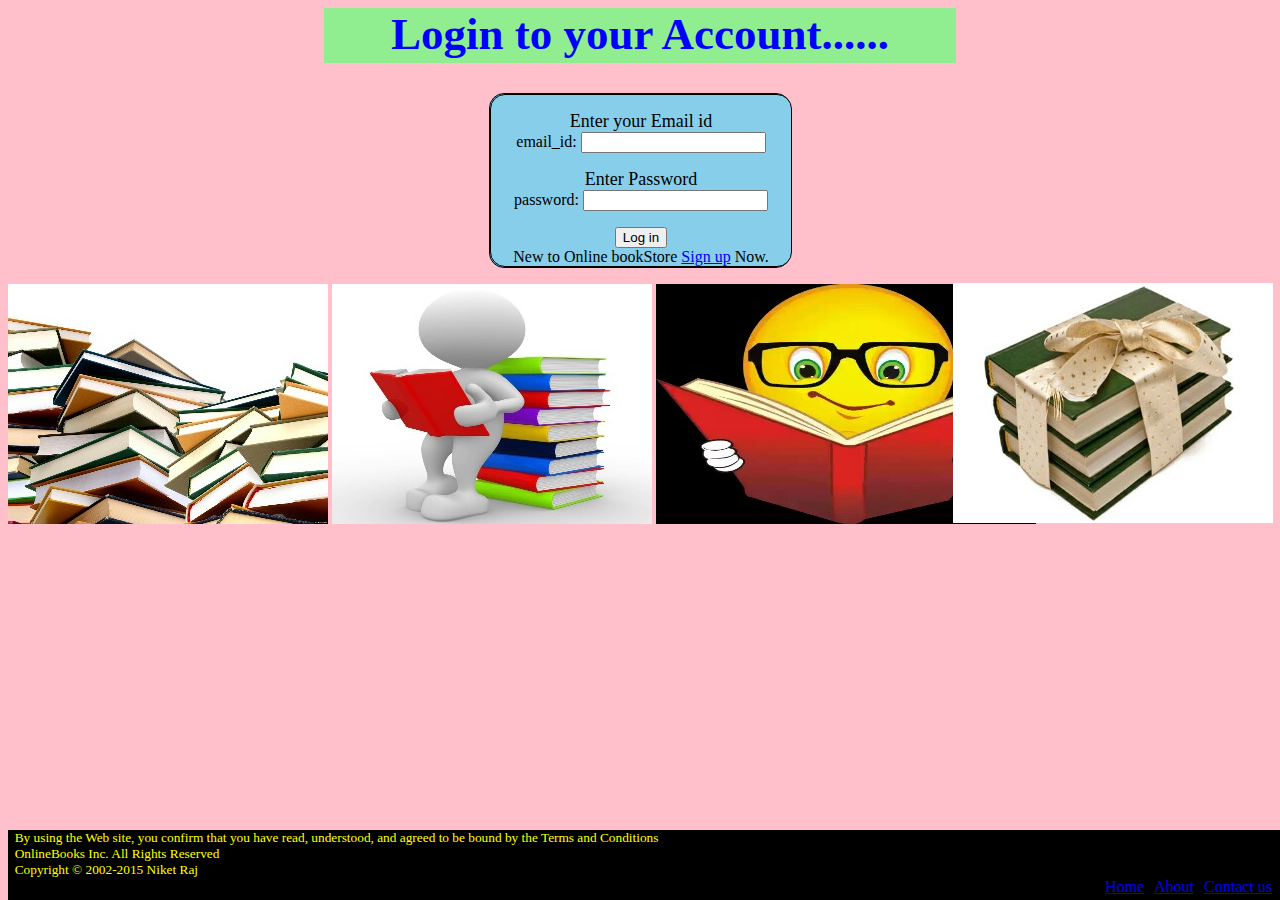
<file: signin.html>
<html>
<style>
body {
background:pink;
}

h1{
color:blue;
font-size:45px;
font-family:Brush Script MT;
margin-right:auto;
margin-left:auto;
width:50%;
background-color:lightGreen;
height:55px;
}
div
{
border:1px solid black;
background:skyblue;
width:300px;
border-radius:15px;
}

nav2 {
color:red;
margin-right:0px;
width:22%;
float:right;
}
nav2 ul{
list-style-type:none;
}

nav2 li{
float:left;
margin-right:10px;
}
footer {
color:yellow;
background-color:black;
height:70px;
position:absolute;
        bottom:0;
       
width: 1355px;
}
img4{
position:absolute;
        top:283;
right:7;
}
</style>

<h1><center>
Login to your Account......<br><br>
</center></h1>
<center>
<form action="signin.php" method="post">

<div class="transbox">
<div>
<p>
<center>
<font face="Script MT" font size="4" color="black">Enter your Email id</font> <br>
email_id: <input type="text" name="email_id">
</center>
</p>
<p>
<center>
<font face="Script MT" font size="4" color="black">Enter Password</font><br>
password: <input type="password" name="password">
</center>
</p>
<center>
<p></p> 
<input type="submit"  value="Log in">
</center>


<center>
New to Online bookStore <a href="signup.html">Sign up</a> Now.
</center>



</form>
</center>
<img1> 
<img src="images/7.jpg" />
</img1>

<img2>
<img src="images/9.jpg" />
</img2>
<img3>
<img src="images/b5.jpg" />
</img3>
<img4>
<img src="images/gb.jpg" />
</img4>
<p>
<footer>
<small>
&#160;&#160;By using the Web site, you confirm that you have read, understood, and 
agreed to be bound by the Terms and Conditions
<br>&#160;&#160;OnlineBooks Inc. All Rights Reserved <br>&#160;&#160;Copyright &copy; 2002-2015 Niket Raj</small>
<nav2>
<ul>
<li><a href="home.html">Home</a></li>    
<li><a href="about.html">About</a></li>
<li><a href="contact.html">Contact us</a></li>
<li><a href="signup.html">Sign up</a></li>
	
</ul>
</nav2>
</footer>
</p>
</body>
</html>
</file>
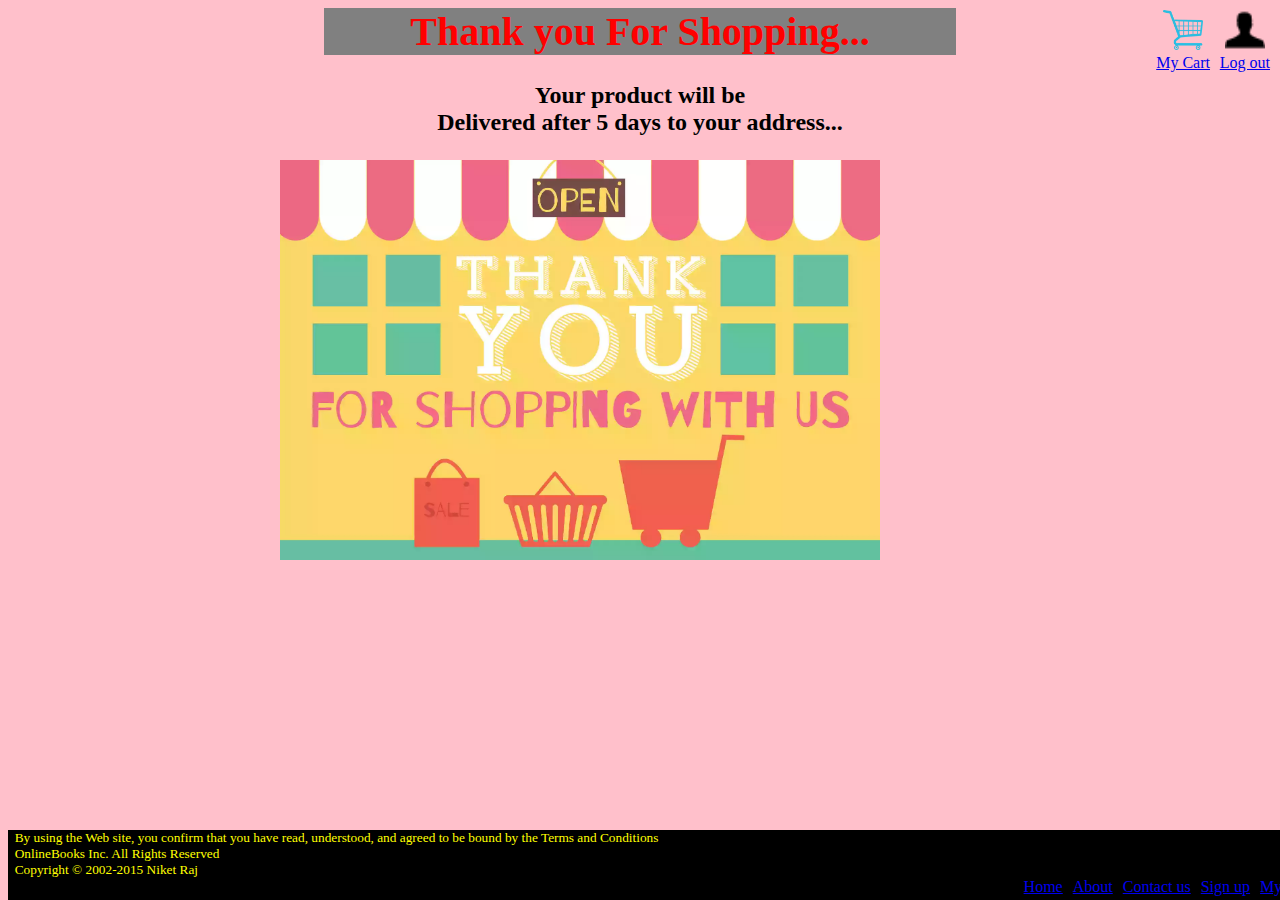
<file: thankyou.html>
<html>
<style>
body
{
background-color:pink;
}

h1{
text-align:center;
color:red;
font-size:40px;
font-family:Britannic;

width:50%;
background-color:grey;
margin-right:auto;
margin-left:auto;
}

imgc{
position:absolute;
        top:10;
right:70;
}

imgl{
position:absolute;
        top:10;
right:10;
}

img1{
position:absolute;
        top:160;
right:400;
}
nav {
width:28%;
float:right;
}

footer {
color:yellow;
background-color:black;
height:70px;
position:absolute;
bottom:0;
       
width: 1355px;
}
nav ul{
list-style-type:none;
}

nav li{
float:left;
margin-right:10px;
}
</style>
<head>
<title> Thank You </title>
</head>

<body>
<center><h1>Thank you For Shopping...</h1></center>

<center><h2> Your product will be <br>Delivered after 5 days to your address...</h2>

<imgc> 
<img src="images/sc.png" width="40px" height="40px" />
<a href="payment.php"><br>My Cart</a>
</imgc>


<imgl> 
<img src="images/n.png" width="40px" height="40px" />
<a href="clearcartlogout.php"><br>Log out</a>
</imgl>


<img1> 
<img src="images/ty.png" width="600px" height="400px"  />
</img1>
</center>


<footer>
<small>
&#160;&#160;By using the Web site, you confirm that you have read, understood, and 
agreed to be bound by the Terms and Conditions
<br>&#160;&#160;OnlineBooks Inc. All Rights Reserved <br>&#160;&#160;Copyright &copy; 2002-2015 Niket Raj</small>
<nav>
<ul>
<li><a href="home.html">Home</a></li>    
<li><a href="about.html">About</a></li>
<li><a href="contact.html">Contact us</a></li>
<li><a href="signup.html">Sign up</a></li>
<li><a href="signin.html">My Account</a></li>
</ul>
</nav>
</footer>
</p>


</body>
</html>
</file>
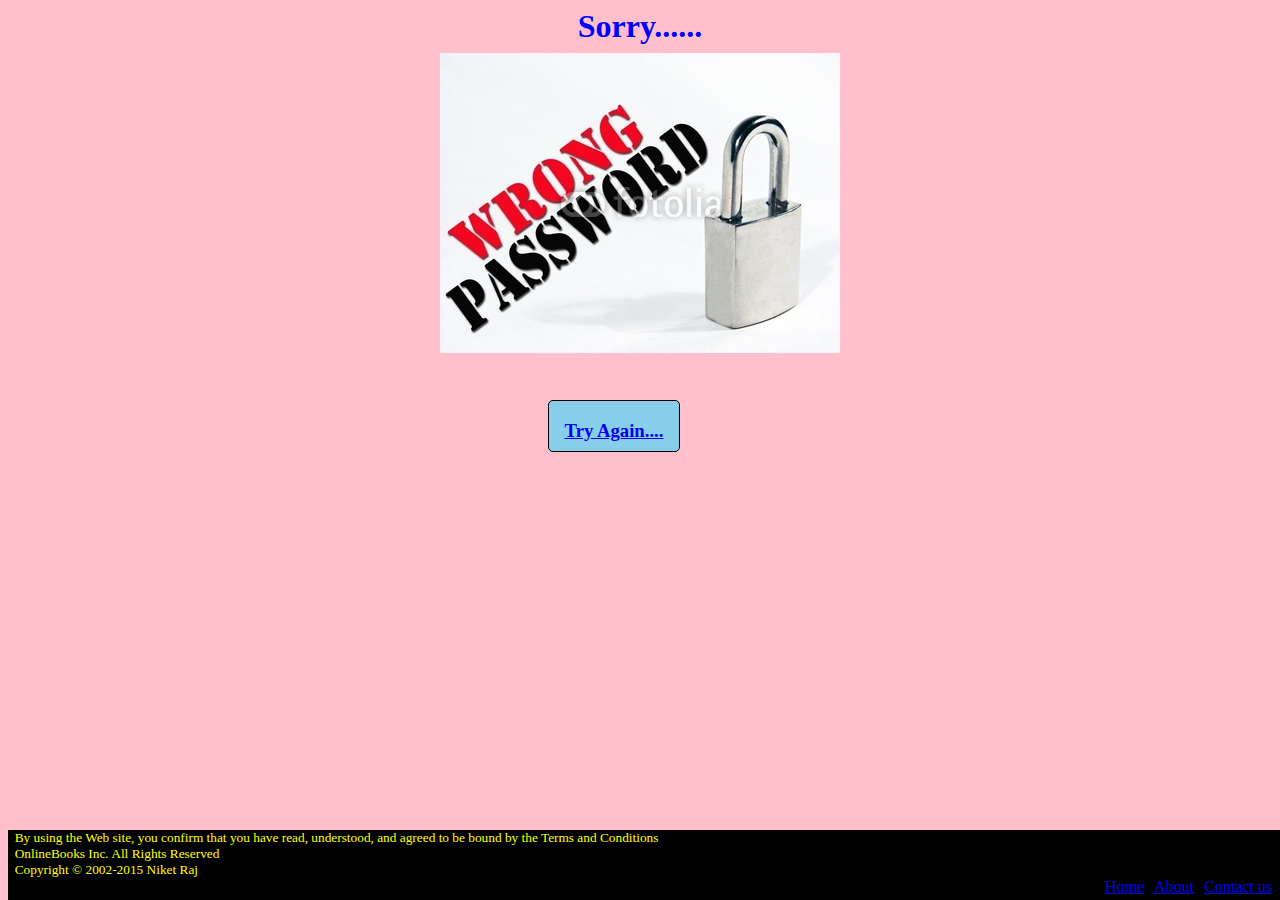
<file: wrngpwd.html>
<html>
<style>
body {
background:pink;
}

h1{
	font-family:Cooper;
	color:blue;
	height: 40px;
	width: 190px;
	text-align: center;
	margin-right:auto;
	margin-left:auto;
	margin-bottom:5px;

}
#two{
border-radius: 5px;
position:absolute;
color:brown;
	border: 1px solid black;
	background-color: skyblue;
	height: 50px;
	width: 130px;
	text-align: center;
        top:400;
        right:600px;
}
div
{
border:1px solid black;
background:skyblue;
width:300px;
border-radius:15px;
}

nav2 {
color:red;
margin-right:0px;
width:22%;
float:right;
}
nav2 ul{
list-style-type:none;
}

nav2 li{
float:left;
margin-right:10px;
}
footer {
color:yellow;

background-color:black;
height:70px;
position:absolute;
bottom:0;
       
width: 1355px;
}



</style>
<h1>
Sorry......
</h1>
<center><img src="images/wp.jpg" /></center>

<div id="two">
<p><a href="signin.html"><h3>Try Again....</h3></a></p>
</div>


<p>
<footer>
<small>
&#160;&#160;By using the Web site, you confirm that you have read, understood, and 
agreed to be bound by the Terms and Conditions
<br>&#160;&#160;OnlineBooks Inc. All Rights Reserved <br>&#160;&#160;Copyright &copy; 2002-2015 Niket Raj</small>
<nav2>
<ul>
<li><a href="home.html">Home</a></li>    
<li><a href="about.html">About</a></li>
<li><a href="contact.html">Contact us</a></li>
<li><a href="signup.html">Sign up</a></li>
	
</ul>
</nav2>
</footer>
</p>
</body>
</html>
</file>
<file: home.css>
h1{
border: 2px solid blue;
border-radius: 6px;
text-align:center;
color:green;
font-size:80px;
font-family:Brush Script MT;
background-color:skyblue;
height:80px;
margin-bottom:15px;
}

span {
	font-weight: bold;
	font-size: 200px;
	color: green;
}

search{
text-align:center;	
border: 1px solid black;
background-color: lightgreen;
border-radius: 6px;
position:absolute;
	height: 20px;
	width: 60px;
        top:103;
        left:162px;
}

nav {
border-radius: 8px;
position:absolute;
	border: 1px solid black;
	background-color: orange;
	height: 40px;
	width: 338 px;
	
        top:97;
        right:3px;
}
nav ul{
list-style-type:none;
}
nav li{
float:left;
margin-right:12px;
}

body
{
background-color:pink;
}

#two{
border-radius: 5px;
position:absolute;
	border: 1px solid black;
	background-color: red;
	height: 50px;
	width: 100px;
	text-align: center;
        top:5;
        right:3px;
}
img1{
position:absolute;
        top:200;
left:15;
}
img2{
position:absolute;
        top:200;
right:30;
}

img3{
position:absolute;
top:200;
left:350;
}

img4{
position:absolute;
        top:500;
right:120;
}

img5{
position:absolute;
        top:500;
left:110;
}

footer {
color:yellow;
background-color:black;
height:70px;
position:absolute;
top:750;
bottom:0;
width: 1380px;  }

nav2 {
width:24%;
float:right;
}
nav2 ul{
list-style-type:none;
}

nav2 li{
float:left;
margin-right:10px;
}
</file>
<file: contact.css>
body
{
background-color:pink;
}

h1{
text-align:center;
color:brown;
font-size:40px;
font-family:AR BERKLEY;

width:20%;
background-color:skyblue;
margin-right:auto;
margin-left:auto;
}

nav {
width:35%;
float:right;
}

footer {
color:yellow;
background-color:black;
height:70px;
}
nav ul{
list-style-type:none;
}

nav li{
float:left;
margin-right:10px;
}
}
</file>
